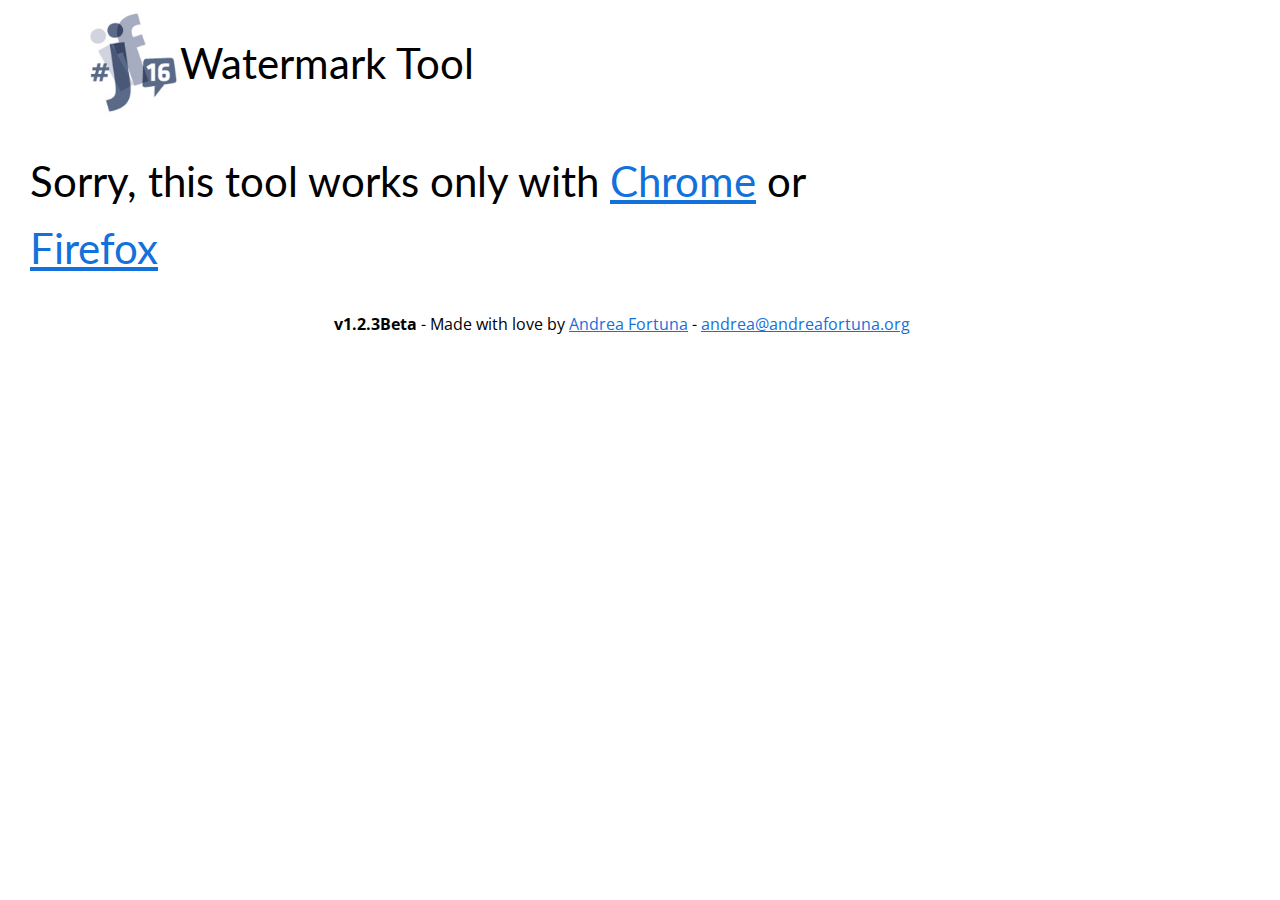
<file: ijf16/index.html>
<!DOCTYPE html>
<html>
  <head>
<title>IJF16 Watermark Tool</title>
<link rel="shortcut icon" href="/favicon.ico" type="image/x-icon">
<link rel="icon" href="/favicon.ico" type="image/x-icon">
<meta property="og:title" content="IJF16 Watermark Tool" />
<meta property="og:type" content="website" />
<meta property="og:url" content="http://apps.andreafortuna.org/ijf16/" />
<meta property="og:image" content="http://apps.andreafortuna.org/ijf16/watermark.png" />
<meta property="og:description" content="A simple image resize and waterark tool made for IJF16 Photo Team" />

   <link rel="stylesheet" href="css/main.css">
   <script type="text/javascript">

function logging(message) {
    var img = document.createElement("img");
    img.src="http://dev.andreafortuna.org/api/dumblog/log.php?message=" + "(IJF16Watermark) " + message;
    
}

    function checkCompatibility() {
    	var isOpera = !!window.opera || navigator.userAgent.indexOf(' OPR/') >= 0;
		    // Opera 8.0+ (UA detection to detect Blink/v8-powered Opera)
		var isFirefox = typeof InstallTrigger !== 'undefined';   // Firefox 1.0+
		var isSafari = Object.prototype.toString.call(window.HTMLElement).indexOf('Constructor') > 0;
		    // At least Safari 3+: "[object HTMLElementConstructor]"
		var isChrome = !!window.chrome && !isOpera;              // Chrome 1+
		var isIE = /*@cc_on!@*/false || !!document.documentMode;   // At least IE6
		return (isChrome || isFirefox) && !isIE && !isSafari;
    }

function recoverData() {

	//check browser compatibility
	//alert(checkCompatibility());
	if (!checkCompatibility()) {
		    document.getElementById("main").style.display = 'none';
    document.getElementById("notCompatible").style.display = 'block';
	}

	if (sessionStorage.getItem("phName")!= "") {
		document.getElementById("phName").value = sessionStorage.getItem("phName");
		
		logging("Recovered session:" + sessionStorage.getItem("phName"));
	}
}



var fileIndex=0;
var allFiles = 0;


      function doUpload() {
      	fileIndex=0;
			allFiles = document.getElementById('fileToUpload').files.length;
			//alert (allFiles);
			doUploadW(fileIndex);
			sessionStorage.setItem("phName",document.getElementById("phName").value);

      }

      function doUploadW(fileID) {
        var file = document.getElementById('fileToUpload').files[fileID];
        var dataUrl = "";
        var fileName = file.name;

        document.getElementById('downloadImage').download =  fileName.split(".")[0] + "_watermarked." + fileName.split(".")[1];
        // Create an image
        var img = document.createElement("img");
        // Create a file reader
        var reader = new FileReader();
        // Set the image once loaded into file reader
        reader.onload = function(e)
        {
            img.src = e.target.result;
    		img.onload = function() {
		            var canvas = document.createElement("canvas");
		            // Set Width and Height
		            var MAX_WIDTH = 1500;
		            var MAX_HEIGHT =1125;
		          
		          
		            var width = img.width;
		            var height = img.height;
		    
		            if (width > height) {
		              if (width > MAX_WIDTH) {
		                height *= MAX_WIDTH / width;
		                width = MAX_WIDTH;
		              }
		            } else {
		              if (height > MAX_HEIGHT) {
		                width *= MAX_HEIGHT / height;
		                height = MAX_HEIGHT;
		              }
		            }
		            canvas.width = width;
		            canvas.height = height;
		            var ctx = canvas.getContext("2d");
		           ctx.drawImage(img, 0, 0, width, height);
		            		    
		            
		    	ctx.fillStyle = "rgba(255, 255, 255, 1)";

		      ctx.font = "20pt Helvetica";
		      var waterMarkText = "Ph. " +  document.getElementById("phName").value + " - #IJF16";
         ctx.fillText(waterMarkText, width - (waterMarkText.length * 15), height - 20);

		            dataUrl = canvas.toDataURL("image/jpeg");
		            document.getElementById('image_preview').src = dataUrl;  
		            
                //Logging
                logging("New watermark for " + document.getElementById("phName").value + ", filename: " + fileName);

		              document.getElementById('downloadImage').href = dataUrl; 
		       
		       
		       document.getElementById('downloadImage').click();
			
			
			
				//alert (allFiles);
				if (fileIndex < allFiles-1) {
					fileIndex ++;
					doUploadW(fileIndex);
				} else {
					//alert("Done!");
					location.reload();
				}
		      
	
		  }    
            
        }
        // Load files into file reader
        reader.readAsDataURL(file);
      }
        

    
    

  </script>
 </head>
<body onload="recoverData()">
<header style="margin-left:50px;">
  <a href="./"><img src="watermark.png" style="float:left;margin-top:-25px;max-width:100px;"></a>
  <h2>Watermark Tool</h2>
 </header>
 
 
<div id="ads" style="float:right;width:310px;height:280px;margin-right:30px;">
  <script async src="//pagead2.googlesyndication.com/pagead/js/adsbygoogle.js"></script>
<!-- ijf15 box -->
<ins class="adsbygoogle"
     style="display:inline-block;width:336px;height:280px"
     data-ad-client="ca-pub-3112565434711919"
     data-ad-slot="4349290906"></ins>
<script>
(adsbygoogle = window.adsbygoogle || []).push({});
</script>
  </div>	
 
 
  <br>
  <div id="main">

  	
  <form id="form1" enctype="multipart/form-data" method="post" onsubmit="doUpload();return false;">
    <div style="max-width:600px; margin-left:50px; height:200px;">
<h5>Type your name, select one or more images and click "Convert!": the files will be scaled (max 1500x1126px) and watermarked<br>The download will start automatically.</h5>
	    	
	    <div style="float:left;max-width:430px; margin-right:30px;">
	     	<label for="phName">Your name:</label><input type=text placeholder="Type your name" id="phName" name="phName"  required>
	    	<br>
	      <input type="file" name="fileToUpload" id="fileToUpload" multiple required  accept="image/*" style="margin-top:10px;"/>
	    </div>

		<div style="float:left;margin-top:30px;">
      		<input type=submit value="Convert!" style="width:80px;height:70px;">
    	</div>
    </div>
    </form>
    <br/>
    <div id=imgcontainer style="overflow:hidden;display:none;">
    <a id="downloadImage" download><img id="image_preview" class="watermark" /></a>
    </div>
    </div>
    <div id="notCompatible" style="display:none;">
    	<h2>Sorry, this tool works only with <a href="https://www.google.com/chrome/browser/desktop/">Chrome</a> or <a href="https://www.mozilla.org/firefox/">Firefox</a></h2>
    </div>
  
  <footer style="margin-top:30px;"><span style="float:right;"><strong>v1.2.3Beta</strong> - Made with love by <a href="http://www.andreafortuna.org">Andrea Fortuna</a>&nbsp;-&nbsp;<a href="mailto:andrea@andreafortuna.org?subject=IJG16Watermark">andrea@andreafortuna.org</a></a></span></footer>

<script>
  (function(i,s,o,g,r,a,m){i['GoogleAnalyticsObject']=r;i[r]=i[r]||function(){
  (i[r].q=i[r].q||[]).push(arguments)},i[r].l=1*new Date();a=s.createElement(o),
  m=s.getElementsByTagName(o)[0];a.async=1;a.src=g;m.parentNode.insertBefore(a,m)
  })(window,document,'script','//www.google-analytics.com/analytics.js','ga');

  ga('create', 'UA-131216-32', 'auto');
  ga('send', 'pageview');

</script>

</body>
</html>
</file>
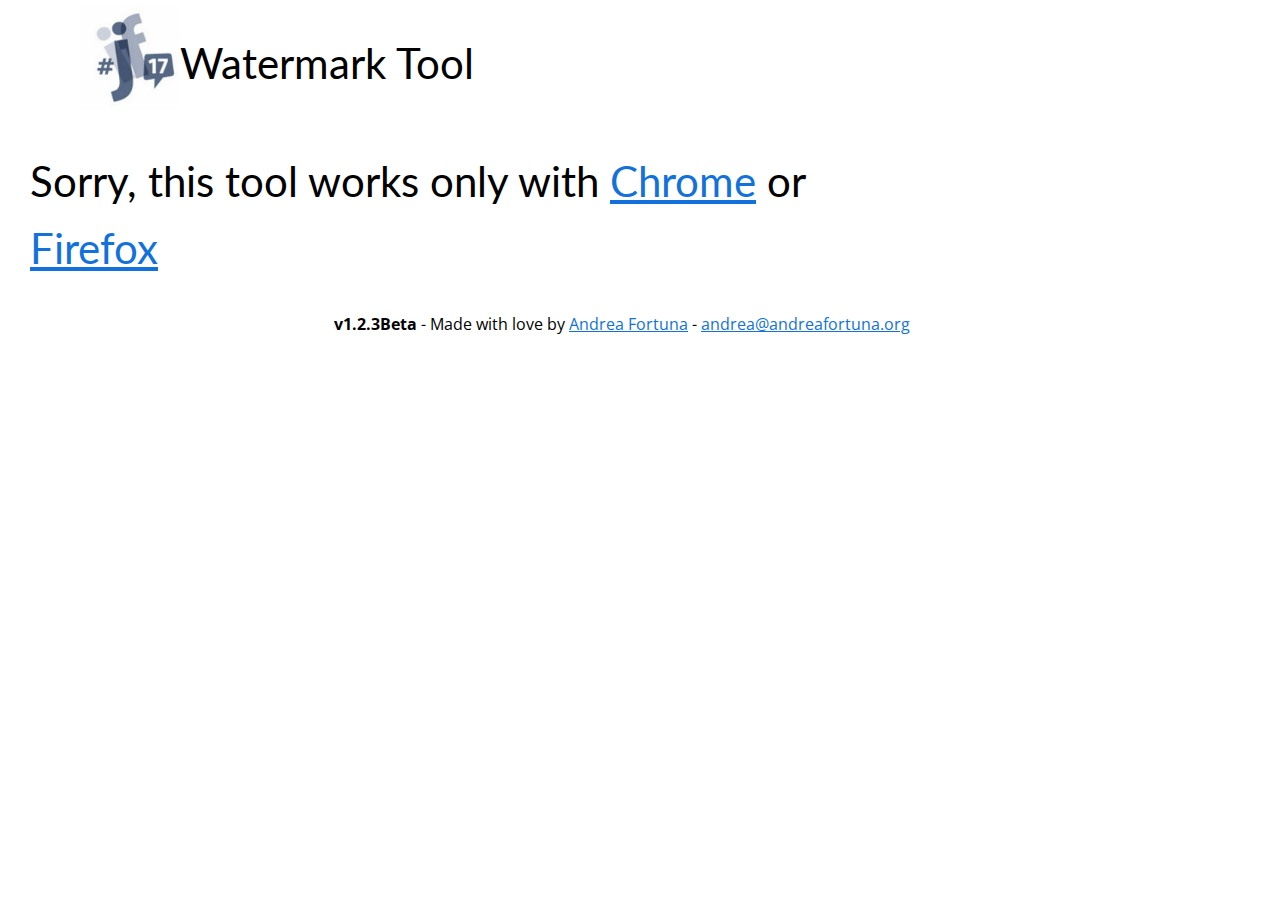
<file: ijf17/index.html>
<!DOCTYPE html>
<html>
  <head>
<title>IJF17 Watermark Tool</title>
<link rel="shortcut icon" href="/favicon.ico" type="image/x-icon">
<link rel="icon" href="/favicon.ico" type="image/x-icon">
<meta property="og:title" content="IJF17 Watermark Tool" />
<meta property="og:type" content="website" />
<meta property="og:url" content="http://apps.andreafortuna.org/ijf17/" />
<meta property="og:image" content="http://apps.andreafortuna.org/ijf17/watermark.jpg" />
<meta property="og:description" content="A simple image resize and waterark tool made for IJF17 Photo Team" />

   <link rel="stylesheet" href="css/main.css">
   <script type="text/javascript">

function logging(message) {
    var img = document.createElement("img");
    img.src="http://dev.andreafortuna.org/api/dumblog/log.php?message=" + "(IJF17Watermark) " + message;
    
}

    function checkCompatibility() {
    	var isOpera = !!window.opera || navigator.userAgent.indexOf(' OPR/') >= 0;
		    // Opera 8.0+ (UA detection to detect Blink/v8-powered Opera)
		var isFirefox = typeof InstallTrigger !== 'undefined';   // Firefox 1.0+
		var isSafari = Object.prototype.toString.call(window.HTMLElement).indexOf('Constructor') > 0;
		    // At least Safari 3+: "[object HTMLElementConstructor]"
		var isChrome = !!window.chrome && !isOpera;              // Chrome 1+
		var isIE = /*@cc_on!@*/false || !!document.documentMode;   // At least IE6
		return (isChrome || isFirefox) && !isIE && !isSafari;
    }

function recoverData() {

	//check browser compatibility
	//alert(checkCompatibility());
	if (!checkCompatibility()) {
		    document.getElementById("main").style.display = 'none';
    document.getElementById("notCompatible").style.display = 'block';
	}

	if (sessionStorage.getItem("phName")!= "") {
		document.getElementById("phName").value = sessionStorage.getItem("phName");
		
		logging("Recovered session:" + sessionStorage.getItem("phName"));
	}
}



var fileIndex=0;
var allFiles = 0;


      function doUpload() {
      	fileIndex=0;
			allFiles = document.getElementById('fileToUpload').files.length;
			//alert (allFiles);
			doUploadW(fileIndex);
			sessionStorage.setItem("phName",document.getElementById("phName").value);

      }

      function doUploadW(fileID) {
        var file = document.getElementById('fileToUpload').files[fileID];
        var dataUrl = "";
        var fileName = file.name;

        document.getElementById('downloadImage').download =  fileName.split(".")[0] + "_watermarked." + fileName.split(".")[1];
        // Create an image
        var img = document.createElement("img");
        // Create a file reader
        var reader = new FileReader();
        // Set the image once loaded into file reader
        reader.onload = function(e)
        {
            img.src = e.target.result;
    		img.onload = function() {
		            var canvas = document.createElement("canvas");
		            // Set Width and Height
		            var MAX_WIDTH = 2000;
		            var MAX_HEIGHT =1538;
		          
		          
		            var width = img.width;
		            var height = img.height;
		    
		            if (width > height) {
		              if (width > MAX_WIDTH) {
		                height *= MAX_WIDTH / width;
		                width = MAX_WIDTH;
		              }
		            } else {
		              if (height > MAX_HEIGHT) {
		                width *= MAX_HEIGHT / height;
		                height = MAX_HEIGHT;
		              }
		            }
		            canvas.width = width;
		            canvas.height = height;
		            var ctx = canvas.getContext("2d");
		           ctx.drawImage(img, 0, 0, width, height);
		            		    
		            
		    	ctx.fillStyle = "rgba(255, 255, 255, 1)";

		      ctx.font = "20pt Helvetica";
		      var waterMarkText = "Ph. " +  document.getElementById("phName").value + " - #IJF17";
         ctx.fillText(waterMarkText, width - (waterMarkText.length * 15), height - 20);

		            dataUrl = canvas.toDataURL("image/jpeg");
		            document.getElementById('image_preview').src = dataUrl;  
		            
                //Logging
                logging("New watermark for " + document.getElementById("phName").value + ", filename: " + fileName);

		              document.getElementById('downloadImage').href = dataUrl; 
		       
		       
		       document.getElementById('downloadImage').click();
			
			
			
				//alert (allFiles);
				if (fileIndex < allFiles-1) {
					fileIndex ++;
					doUploadW(fileIndex);
				} else {
					//alert("Done!");
					location.reload();
				}
		      
	
		  }    
            
        }
        // Load files into file reader
        reader.readAsDataURL(file);
      }
        

    
    

  </script>
 </head>
<body onload="recoverData()">
<header style="margin-left:50px;">
  <a href="./"><img src="watermark.jpg" style="float:left;margin-top:-25px;max-width:100px;"></a>
  <h2>Watermark Tool</h2>
 </header>
 
 
<div id="ads" style="float:right;width:310px;height:280px;margin-right:30px;">
  <script async src="//pagead2.googlesyndication.com/pagead/js/adsbygoogle.js"></script>
<!-- ijf15 box -->
<ins class="adsbygoogle"
     style="display:inline-block;width:336px;height:280px"
     data-ad-client="ca-pub-3112565434711919"
     data-ad-slot="4349290906"></ins>
<script>
(adsbygoogle = window.adsbygoogle || []).push({});
</script>
  </div>	
 
 
  <br>
  <div id="main">

  	
  <form id="form1" enctype="multipart/form-data" method="post" onsubmit="doUpload();return false;">
    <div style="max-width:600px; margin-left:50px; height:200px;">
<h5>Type your name, select one or more images and click "Convert!": the files will be scaled (max 2000x1538px) and watermarked<br>The download will start automatically.</h5>
	    	
	    <div style="float:left;max-width:430px; margin-right:30px;">
	     	<label for="phName">Your name:</label><input type=text placeholder="Type your name" id="phName" name="phName"  required>
	    	<br>
	      <input type="file" name="fileToUpload" id="fileToUpload" multiple required  accept="image/*" style="margin-top:10px;"/>
	    </div>

		<div style="float:left;margin-top:30px;">
      		<input type=submit value="Convert!" style="width:80px;height:70px;">
    	</div>
    </div>
    </form>
    <br/>
    <div id=imgcontainer style="overflow:hidden;display:none;">
    <a id="downloadImage" download><img id="image_preview" class="watermark" /></a>
    </div>
    </div>
    <div id="notCompatible" style="display:none;">
    	<h2>Sorry, this tool works only with <a href="https://www.google.com/chrome/browser/desktop/">Chrome</a> or <a href="https://www.mozilla.org/firefox/">Firefox</a></h2>
    </div>
  
  <footer style="margin-top:30px;"><span style="float:right;"><strong>v1.2.3Beta</strong> - Made with love by <a href="http://www.andreafortuna.org">Andrea Fortuna</a>&nbsp;-&nbsp;<a href="mailto:andrea@andreafortuna.org?subject=IJG16Watermark">andrea@andreafortuna.org</a></a></span></footer>

<script>
  (function(i,s,o,g,r,a,m){i['GoogleAnalyticsObject']=r;i[r]=i[r]||function(){
  (i[r].q=i[r].q||[]).push(arguments)},i[r].l=1*new Date();a=s.createElement(o),
  m=s.getElementsByTagName(o)[0];a.async=1;a.src=g;m.parentNode.insertBefore(a,m)
  })(window,document,'script','//www.google-analytics.com/analytics.js','ga');

  ga('create', 'UA-131216-32', 'auto');
  ga('send', 'pageview');

</script>

</body>
</html>
</file>
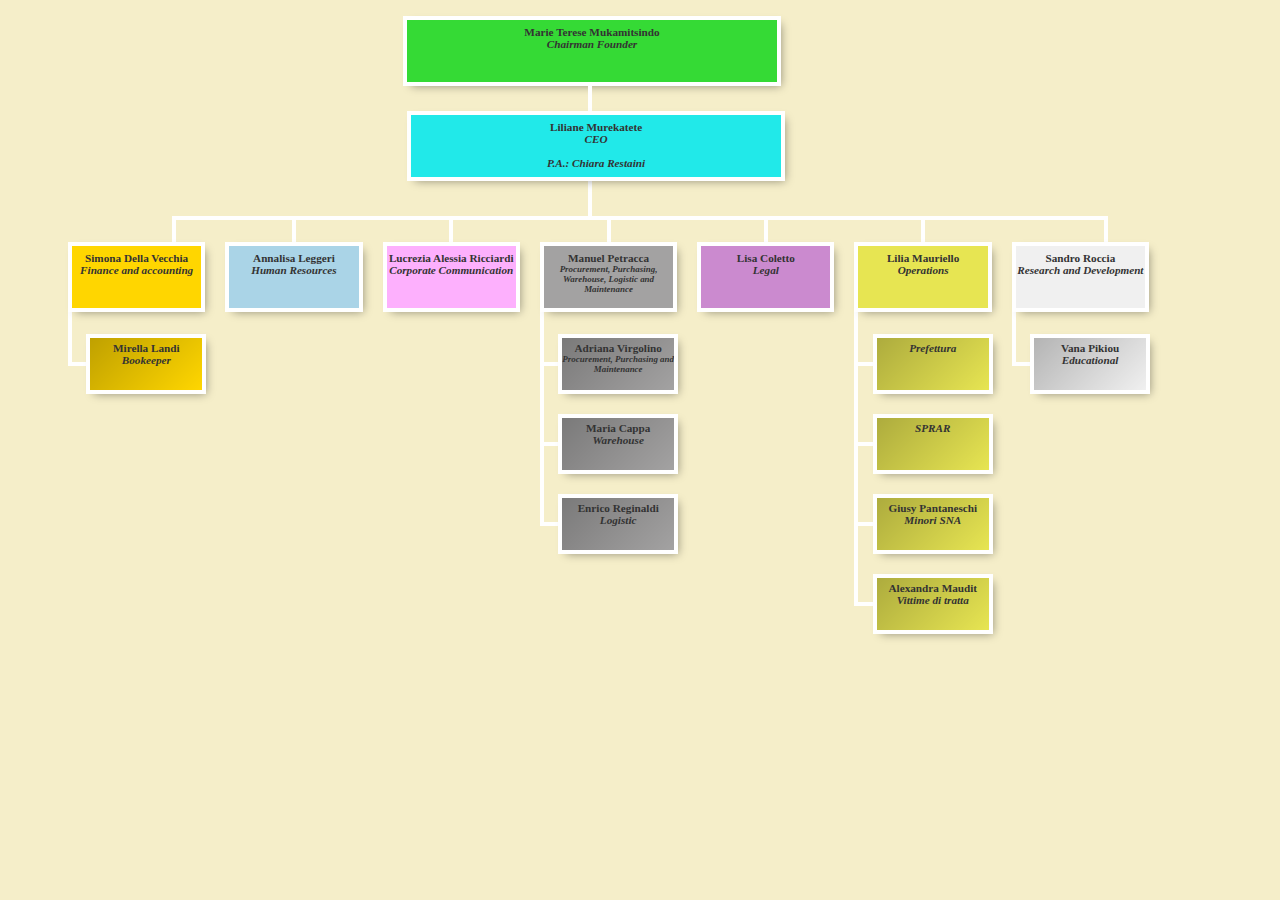
<file: orgchart/index.html>
<html>
<head>
<style>


*{
	-webkit-box-sizing: border-box;
	-moz-box-sizing: border-box;
	box-sizing: border-box;
	position: relative;
}

.cf:before,
.cf:after {
    content: " "; /* 1 */
    display: table; /* 2 */
}

.cf:after {
    clear: both;
}

/**
 * For IE 6/7 only
 * Include this rule to trigger hasLayout and contain floats.
 */
.cf {
    *zoom: 1;
}

/* Generic styling */

body{
	background: #F5EEC9;	
}

.content{
	width: 100%;
	/*max-width: 1142px;*/
	margin: 0 auto;
	padding: 0 20px;
}

a:focus{
	outline: 2px dashed #f7f7f7;
}

@media all and (max-width: 767px){
	.content{
		padding: 0 20px;
	}	
}

ul{
	padding: 0;
	margin: 0;
	list-style: none;		
}

ul a{
	display: block;
	background: #ccc;
	border: 4px solid #fff;
	text-align: center;
	overflow: hidden;
	font-size: .7em;
	text-decoration: none;
	font-weight: bold;
	color: #333;
	height: 70px;
	margin-bottom: -26px;
	box-shadow: 4px 4px 9px -4px rgba(0,0,0,0.4);
	-webkit-transition: all linear .1s;
	-moz-transition: all linear .1s;
	transition: all linear .1s;
}


@media all and (max-width: 767px){
	ul a{
		font-size: 1em;
	}
}


ul a span{
	top: 23%;
	margin-top: -0.7em;
	display: block;
}

/*
 
 */

.administration > li > a{
	margin-bottom: 25px;
}

.director > li > a{
	width: 50%;
	margin: 0 auto 0px auto;
}

.subdirector:after{
	content: "";
	display: block;
	width: 0;
	height: 130px;
	background: red;
	border-left: 4px solid #fff;
	left: 45.45%;
	position: relative;
}

.subdirector,
.departments{
	position: absolute;
	width: 100%;
}

.subdirector > li:first-child,
.departments > li:first-child{	
	width: 18.59894921190893%;
	height: 64px;
	margin: 0 auto 92px auto;		
	padding-top: 25px;
	border-bottom: 4px solid white;
	z-index: 1;	
}

.subdirector > li:first-child{
	float: right;
	right: 27.2%;
	border-left: 4px solid white;
}

.departments > li:first-child{	
	float: left;
	left: 27.2%;
	border-right: 4px solid white;	
}

.subdirector > li:first-child a,
.departments > li:first-child a{
	width: 100%;
}

.subdirector > li:first-child a{	
	left: 25px;
}

@media all and (max-width: 767px){
	.subdirector > li:first-child,
	.departments > li:first-child{
		width: 40%;	
	}

	.subdirector > li:first-child{
		right: 10%;
		margin-right: 2px;
	}

	.subdirector:after{
		left: 49.8%;
	}

	.departments > li:first-child{
		left: 10%;
		margin-left: 2px;
	}
}


.departments > li:first-child a{
	right: 25px;
}

.department:first-child,
.departments li:nth-child(2){
	margin-left: 0;
	clear: left;	
}

.departments:after{
	content: "";
	display: block;
	position: absolute;
	width: 81.1%;
	height: 22px;	
	border-top: 4px solid #fff;
	border-right: 4px solid #fff;
	border-left: 4px solid #fff;
	margin: 0 auto;
	top: 130px;
	left: 9.1%
}

@media all and (max-width: 767px){
	.departments:after{
		border-right: none;
		left: 0;
		width: 49.8%;
	}  
}

@media all and (min-width: 768px){
	.department:first-child:before,
   .department:last-child:before{
    border:none;
  }
}

.department:before{
	content: "";
	display: block;
	position: absolute;
	width: 0;
	height: 22px;
	border-left: 4px solid white;
	z-index: 1;
	top: -22px;
	left: 50%;
	margin-left: -4px;
}

.department{
	border-left: 4px solid #fff;
	width: 12%;
	float: left;
	margin-left: 1.751313485113835%;
	margin-bottom: 60px;
}

.lt-ie8 .department{
	width: 18.25%;
}

@media all and (max-width: 767px){
	.department{
		float: none;
		width: 100%;
		margin-left: 0;
	}

	.department:before{
		content: "";
		display: block;
		position: absolute;
		width: 0;
		height: 60px;
		border-left: 4px solid white;
		z-index: 1;
		top: -60px;
		left: 0%;
		margin-left: -4px;
	}

	.department:nth-child(2):before{
		display: none;
	}
}

.department > a{
	margin: 0 0 -26px -4px;
	z-index: 1;
}

.department > a:hover{	
	height: 80px;
}

.department > ul{
	margin-top: 0px;
	margin-bottom: 0px;
}

.department li{	
	padding-left: 25px;
	border-bottom: 4px solid #fff;
	height: 80px;	
}

.department li a{
	background: #fff;
	top: 48px;	
	position: absolute;
	z-index: 1;
	width: 90%;
	height: 60px;
	vertical-align: middle;
	right: -1px;
	background-image: url([data-uri]);
	background-image: -moz-linear-gradient(-45deg,  rgba(0,0,0,0.25) 0%, rgba(0,0,0,0) 100%) !important;
	background-image: -webkit-gradient(linear, left top, right bottom, color-stop(0%,rgba(0,0,0,0.25)), color-stop(100%,rgba(0,0,0,0)))!important;
	background-image: -webkit-linear-gradient(-45deg,  rgba(0,0,0,0.25) 0%,rgba(0,0,0,0) 100%)!important;
	background-image: -o-linear-gradient(-45deg,  rgba(0,0,0,0.25) 0%,rgba(0,0,0,0) 100%)!important;
	background-image: -ms-linear-gradient(-45deg,  rgba(0,0,0,0.25) 0%,rgba(0,0,0,0) 100%)!important;
	background-image: linear-gradient(135deg,  rgba(0,0,0,0.25) 0%,rgba(0,0,0,0) 100%)!important;
	filter: progid:DXImageTransform.Microsoft.gradient( startColorstr='#40000000', endColorstr='#00000000',GradientType=1 );
}

.department li a:hover{
	box-shadow: 8px 8px 9px -4px rgba(0,0,0,0.1);
	height: 80px;
	width: 95%;
	top: 39px;
	background-image: none!important;
}

/* Department/ section colors */
.department.dep-a a{ background: #FFD600; }
.department.dep-b a{ background: #AAD4E7; }
.department.dep-c a{ background: #FDB0FD; }
.department.dep-d a{ background: #A3A2A2; }
.department.dep-e a{ background: #cb8acf; }
.department.dep-f a{ background: #e7e552; }
.department.dep-g a{ background: #f0f0f0; }
#FIRSTDEP:before {border-left:0px}
</style>
</head>
<body>
<div class="content">
  <figure class="org-chart cf">
    <ul class="administration">
      <li>					
        <ul class="director">
          <li>
            <a href="#" style="width:33%;left:-48px;background-color: #35da35;min-width: 250px;"><span>Marie Terese Mukamitsindo<br><i>Chairman Founder</i></span></a>
            <ul class="subdirector">             
            </ul>
            <ul class="departments cf">								
              <li style="border-bottom: 0px;"><a href="#" style="right: -28px;width: 181%;background-color: #21e9e9;min-width: 250px;"><span>Liliane Murekatete<br><i>CEO</i><br><br><i>P.A.: Chiara Restaini</i></span></a></li>



              
              <li id="FIRSTDEP" class="department dep-a">
                <a href="#"><span>Simona Della Vecchia<br><i>Finance and accounting</i></span></a>
                <ul class="sections">
                  <li class="section"><a href="#"><span>Mirella Landi<br><i>Bookeeper</i></span></a></li>                
                </ul>
              </li>
              <li class="department dep-b">
                <a href="#"><span>Annalisa Leggeri<br><i>Human Resources</i></span></a>
              </li>
              
              <li class="department dep-c">
                <a href="#"><span>Lucrezia Alessia Ricciardi<br><i>Corporate Communication</i></span></a>              
              </li>
              <li class="department dep-d">
                <a href="#"><span>Manuel Petracca<br><i style="font-size:0.8em;">Procurement, Purchasing, Warehouse, Logistic and Maintenance</i></span></a>
                <ul class="sections">
                  <li class="section"><a href="#"><span>Adriana Virgolino<br><i style="font-size:0.8em;">Procurement, Purchasing and Maintenance</i></span></a></li>
                  <li class="section"><a href="#"><span>Maria Cappa<br><i>Warehouse</i></span></a></li>
                  <li class="section"><a href="#"><span>Enrico Reginaldi<br><i>Logistic</i></span></a></li>
                </ul>
              </li>


              <li class="department dep-e">
                <a href="#"><span>Lisa Coletto<br><i>Legal</i></span></a>
                <!-- <ul class="sections">
                  <li class="section"><a href="#"><span>Cedric Joel Kamjou Tatou</span></a></li>
                  <li class="section"><a href="#"><span>Giulie</span></a></li>
                  <li class="section"><a href="#"><span>Claudia</span></a></li>
                </ul>-->
              </li>

              <li class="department dep-f">
                <a href="#"><span>Lilia Mauriello<br><i>Operations</i></span></a>
                <ul class="sections">
				  <li class="section"><a href="#"><span><i>Prefettura</i></span></a></li>
                  <li class="section"><a href="#"><span><i>SPRAR</i></span></a></li>
                  <li class="section"><a href="#"><span>Giusy Pantaneschi<br><i>Minori SNA</i></span></a></li>
                  <li class="section"><a href="#"><span>Alexandra Maudit<br><i>Vittime di tratta</i></span></a></li>
                </ul>
              </li>

              <li class="department dep-g">
                <a href="#"><span>Sandro Roccia<br><i>Research and Development</i></span></a>
                <ul class="sections">
				  <li class="section"><a href="#"><span>Vana Pikiou</span><br><i>Educational</i></span></a></li>                 
                </ul>
              </li>


            </ul>
          </li>
        </ul>	
      </li>
    </ul>			
  </figure>
</div>

</body>
</html>
</file>
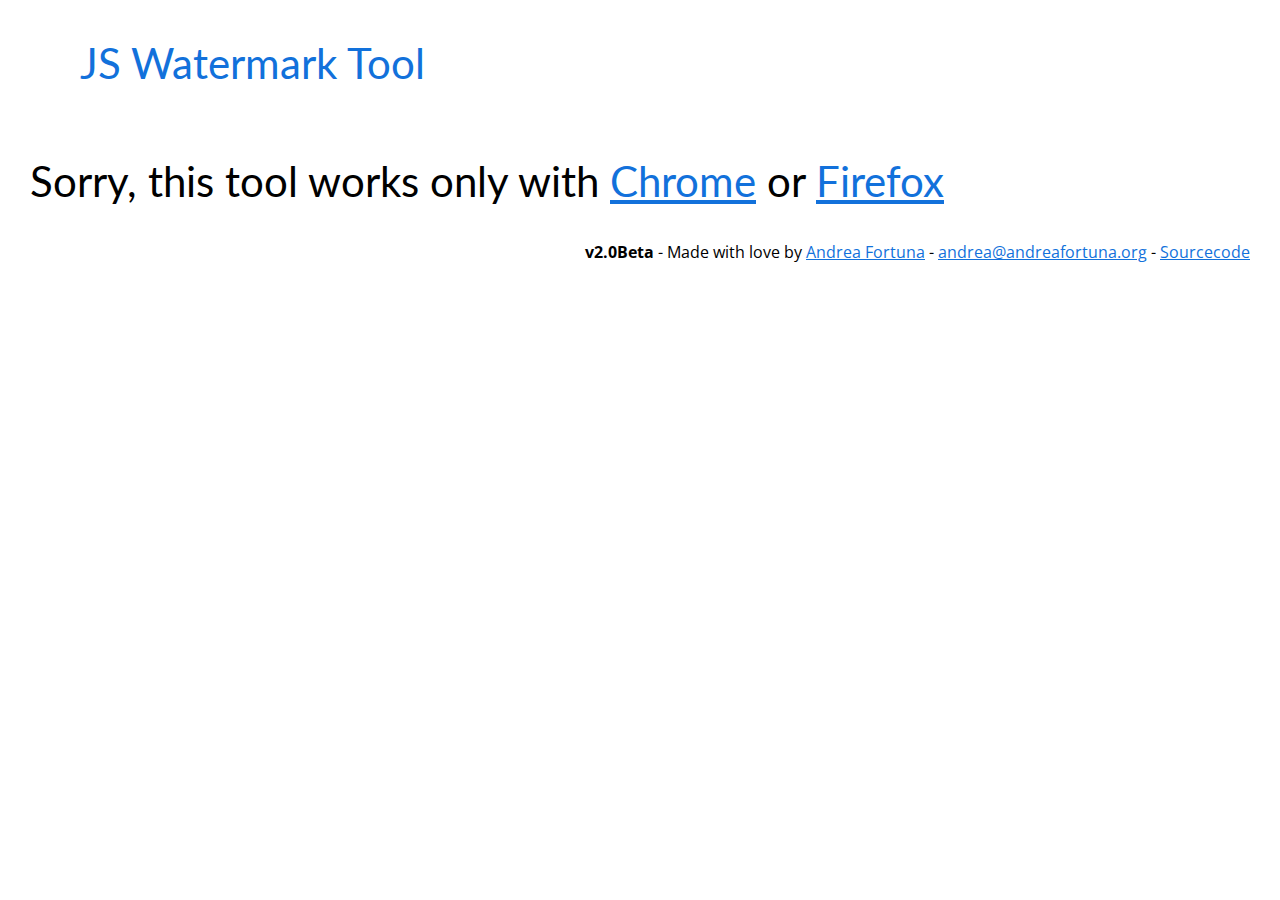
<file: watermarker/index.html>
<!DOCTYPE html>
<html>
  <head>
    <title>JS Watermark Tool</title>
    
    <meta property="og:title" content="HTML5 Watermark Tool" />
<meta property="og:type" content="website" />
<meta property="og:url" content="http://apps.andreafortuna.org/watermarker/" />
<meta property="og:image" content="http://apps.andreafortuna.org/watermarker/logo.png" />
<meta property="og:description" content="A simple image resize and watermark tool" />
    
       <link rel="stylesheet" href="css/main.css">
    <script type="text/javascript">


    function checkCompatibility() {
    	var isOpera = !!window.opera || navigator.userAgent.indexOf(' OPR/') >= 0;
		    // Opera 8.0+ (UA detection to detect Blink/v8-powered Opera)
		var isFirefox = typeof InstallTrigger !== 'undefined';   // Firefox 1.0+
		var isSafari = Object.prototype.toString.call(window.HTMLElement).indexOf('Constructor') > 0;
		    // At least Safari 3+: "[object HTMLElementConstructor]"
		var isChrome = !!window.chrome && !isOpera;              // Chrome 1+
		var isIE = /*@cc_on!@*/false || !!document.documentMode;   // At least IE6
		return (isChrome || isFirefox) && !isIE && !isSafari;
    }

function recoverData() {

	//check browser compatibility
	if (!checkCompatibility()) {
		    document.getElementById("main").style.display = 'none';
    document.getElementById("notCompatible").style.display = 'block';
	}

	if (sessionStorage.getItem("phName")!= "") {
		document.getElementById("phName").value = sessionStorage.getItem("phName");
	}
}



var fileIndex=0;
var allFiles = 0;


      function doUpload() {
      	fileIndex=0;
			allFiles = document.getElementById('fileToUpload').files.length;
			doUploadW(fileIndex);
			sessionStorage.setItem("phName",document.getElementById("phName").value);

      }

      function doUploadW(fileID) {
        var file = document.getElementById('fileToUpload').files[fileID];
        var dataUrl = "";
        var fileName = file.name;

        document.getElementById('downloadImage').download =  fileName.split(".")[0] + "_watermarked." + fileName.split(".")[1];
        // Create an image
        var img = document.createElement("img");
        // Create a file reader
        var reader = new FileReader();
        // Set the image once loaded into file reader
        reader.onload = function(e)
        {
            img.src = e.target.result;
    		img.onload = function() {
		            var canvas = document.createElement("canvas");
		            // Set Width and Height
		            var MAX_WIDTH = 2000;
		            var MAX_HEIGHT =1538;
		          
		          
		            var width = img.width;
		            var height = img.height;
		    
		            if (width > height) {
		              if (width > MAX_WIDTH) {
		                height *= MAX_WIDTH / width;
		                width = MAX_WIDTH;
		              }
		            } else {
		              if (height > MAX_HEIGHT) {
		                width *= MAX_HEIGHT / height;
		                height = MAX_HEIGHT;
		              }
		            }
		            canvas.width = width;
		            canvas.height = height;
		            var ctx = canvas.getContext("2d");
		           ctx.drawImage(img, 0, 0, width, height);
		            		    
		            
		    	ctx.fillStyle = "rgba(255, 255, 255, 1)";

		      ctx.font = "20pt Helvetica";
		 
		      var waterMarkText = document.getElementById("phName").value;
         ctx.fillText(waterMarkText, width - (waterMarkText.length * 20), height - 20);

		            dataUrl = canvas.toDataURL("image/jpeg");
		            document.getElementById('image_preview').src = dataUrl;  
		            
		              document.getElementById('downloadImage').href = dataUrl; 
		       
		       
		       document.getElementById('downloadImage').click();
			
				if (fileIndex < allFiles-1) {
					fileIndex ++;
					doUploadW(fileIndex);
				} else {
					location.reload();
				}
		  }    
        }
        // Load files into file reader
        reader.readAsDataURL(file);
      }
</script>
 
 </head>
<body onload="recoverData()">
<header style="margin-left:50px;">
  <a href="/" style="text-decoration: none;">
  <h2>JS Watermark Tool</h2></a>
 </header>
 

 
 
  <br>
  <div id="main">
  <form id="form1" enctype="multipart/form-data" method="post" onsubmit="doUpload();return false;">
    <div style="max-width:600px; margin-left:50px; height:200px;">
<h5>Type your name, select one or more images and click "Convert!": the files will be scaled (max 2000x1538px) and watermarked<br>The download will start automatically.</h5>
	    	
	    <div style="float:left;max-width:430px; margin-right:30px;">
	     	<label for="phName">Your name:</label><input type=text placeholder="Type your name" id="phName" name="phName"  required>
	    	<br>
	      <input type="file" name="fileToUpload" id="fileToUpload" multiple required  accept="image/*" style="margin-top:10px;"/>
	    </div>

		<div style="float:left;margin-top:30px;">
      		<input type=submit value="Convert!" style="width:80px;height:70px;">
    	</div>
    </div>
    </form>
    <br/>
    <div id=imgcontainer style="overflow:hidden;display:none;">
    <a id="downloadImage" download><img id="image_preview" class="watermark" /></a>
    </div>
    </div>
    <div id="notCompatible" style="display:none;">
    	<h2>Sorry, this tool works only with <a href="https://www.google.com/chrome/browser/desktop/">Chrome</a> or <a href="https://www.mozilla.org/firefox/">Firefox</a></h2>
    </div>
  
  <footer><span style="float:right;"><strong>v2.0Beta</strong> - Made with love by <a href="https://andreafortuna.org">Andrea Fortuna</a>&nbsp;-&nbsp;<a href="mailto:andrea@andreafortuna.org?subject=JSWatermark">andrea@andreafortuna.org</a>&nbsp;-&nbsp;<a href="https://github.com/andreafortuna/JS-Watermarker">Sourcecode</a></span></footer>

</body>
</html>
</file>
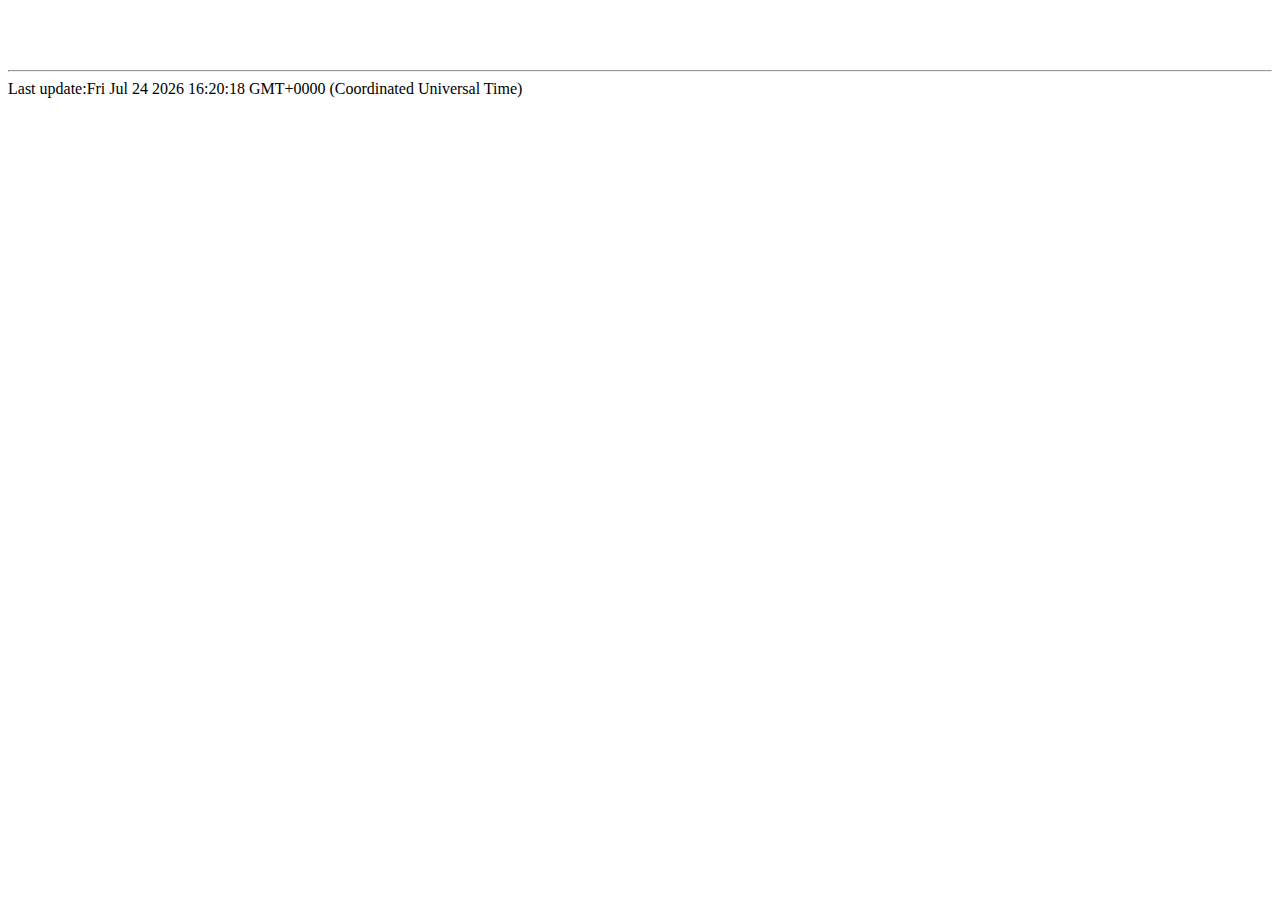
<file: update.html>
<html>
    <head>
        <META HTTP-EQUIV="refresh" CONTENT="120">
    </head>
<body>
<iframe src="http://www.guardaqua.gq/wp-content/plugins/wpematico/app/wpe-cron.php" frameborder=0 width=300 height=50></iframe>    
<iframe src="http://lugane.ga/wp-content/plugins/wpematico/app/wpe-cron.php" frameborder=0 width=300 height=50></iframe>    
<iframe src="http://astrolo.ga/wp-content/plugins/wpematico/app/wpe-cron.php" frameborder=0 width=300 height=50></iframe>    
<hr/>
<script language="javascript">
 var today = new Date();
 document.write("Last update:" + today);
 </script>
 
</body>

</html>
</file>
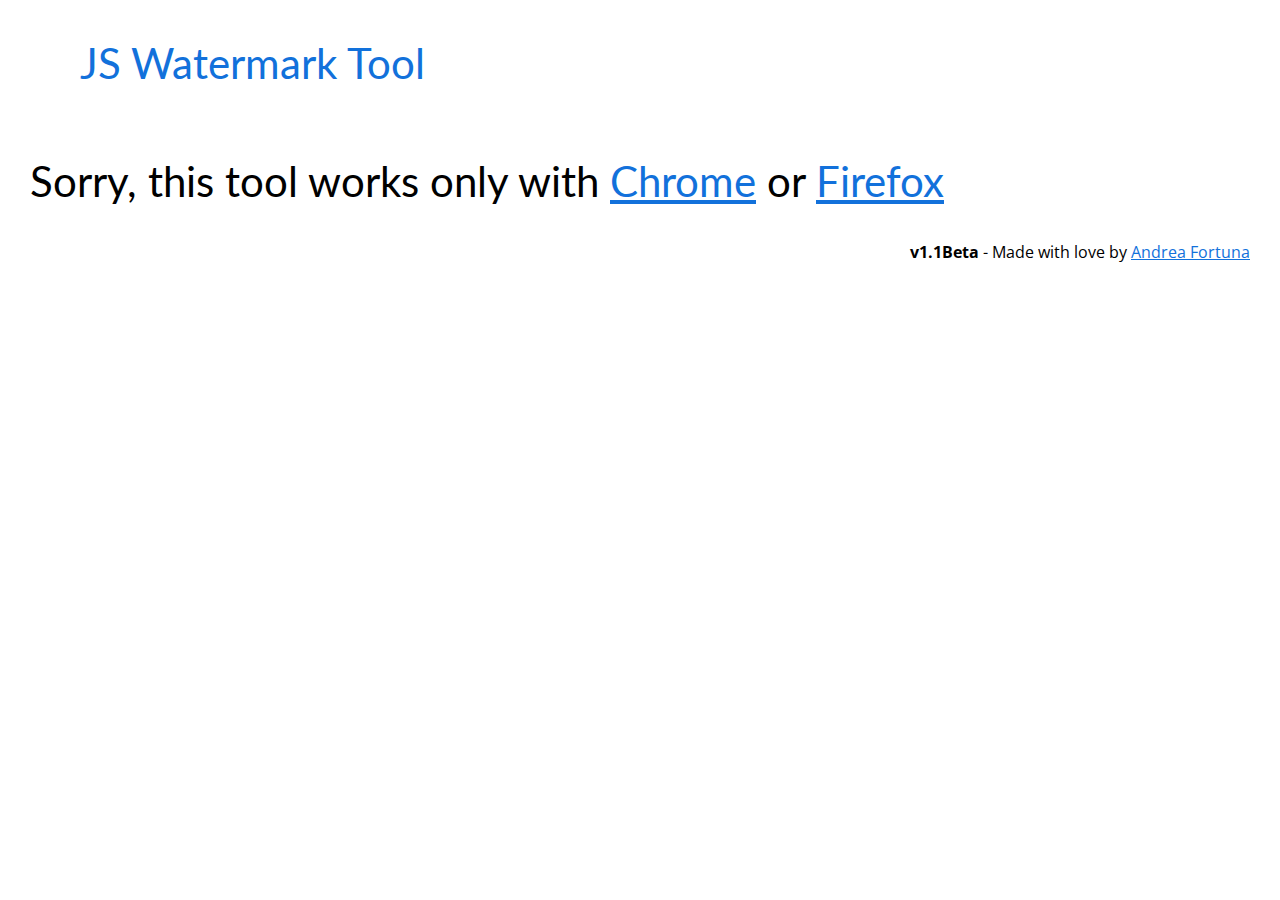
<file: ijf16/index_def.html>
<!DOCTYPE html>
<html>
  <head>
    <title>JS Watermark Tool</title>
       <link rel="stylesheet" href="css/main.css">
    <script type="text/javascript">


    function checkCompatibility() {
    	var isOpera = !!window.opera || navigator.userAgent.indexOf(' OPR/') >= 0;
	    // Opera 8.0+ (UA detection to detect Blink/v8-powered Opera)
		var isFirefox = typeof InstallTrigger !== 'undefined';   // Firefox 1.0+
	    // At least Safari 3+: "[object HTMLElementConstructor]"
		var isChrome = !!window.chrome && !isOpera;              // Chrome 1+
		var isIE = /*@cc_on!@*/false || !!document.documentMode;   // At least IE6
		return (isChrome || isFirefox) && !isIE;
    }

function recoverData() {
	//check browser compatibility
	if (!checkCompatibility()) {
		    document.getElementById("main").style.display = 'none';
    document.getElementById("notCompatible").style.display = 'block';
	}

	if (sessionStorage.getItem("phName")!= "") {
		document.getElementById("phName").value = sessionStorage.getItem("phName");
	}
}

	var fileIndex=0;
	var allFiles = 0;

      function doUpload() {
      		fileIndex=0;
			allFiles = document.getElementById('fileToUpload').files.length;
			doUploadW(fileIndex);
			sessionStorage.setItem("phName",document.getElementById("phName").value);
      }


      function doUploadW(fileID) {
        var file = document.getElementById('fileToUpload').files[fileID];
        var dataUrl = "";
        var fileName = file.name;

        document.getElementById('downloadImage').download =  fileName.split(".")[0] + "_watermarked." + fileName.split(".")[1];
        // Create an image
        var img = document.createElement("img");
        // Create a file reader
        var reader = new FileReader();
        // Set the image once loaded into file reader
        reader.onload = function(e)
        {
            img.src = e.target.result;
    		img.onload = function() {
		            var canvas = document.createElement("canvas");
		            var ctx = canvas.getContext("2d");
		            ctx.drawImage(img, 0, 0);
		    
		            // Set Width and Height
		            var MAX_WIDTH = 800;
		            var MAX_HEIGHT = 600;
		            var width = img.width;
		            var height = img.height;
		    
		            if (width > height) {
		              if (width > MAX_WIDTH) {
		                height *= MAX_WIDTH / width;
		                width = MAX_WIDTH;
		              }
		            } else {
		              if (height > MAX_HEIGHT) {
		                width *= MAX_HEIGHT / height;
		                height = MAX_HEIGHT;
		              }
		            }
		            canvas.width = width;
		            canvas.height = height;
		            ctx.drawImage(img, 0, 0, width, height);
		    		ctx.fillStyle = "rgba(204, 204, 204, 0.5)";
		    		
		      ctx.font = "30pt Calibri";
		      var waterMarkText = document.getElementById("phName").value;
         	  ctx.fillText(waterMarkText, width - (waterMarkText.length * 19), height - 20);

		      dataUrl = canvas.toDataURL("image/png");
		      document.getElementById('image_preview').src = dataUrl;  
		            

		       document.getElementById('downloadImage').href = dataUrl; 
		       document.getElementById('downloadImage').click();
				if (fileIndex < allFiles-1) {
					fileIndex ++;
					doUploadW(fileIndex);
				} else {
					location.reload();
				}
		  }    
            
        }
        // Load files into file reader
        reader.readAsDataURL(file);
      }
        

    
    

  </script>
 </head>
<body onload="recoverData()">
<header style="margin-left:50px;">
  <a href="/" style="text-decoration: none;">
  <h2>JS Watermark Tool</h2></a>
 </header>
  <br>
  <div id="main">
  <form id="form1" enctype="multipart/form-data" method="post" onsubmit="doUpload();return false;">
    <div style="max-width:600px; margin-left:50px; height:200px;">
<h5>Type your name, select one or more images and click "Convert!": the files will be scaled and watermarked and the download will start automatically.</h5>
	    	
	    <div style="float:left;max-width:430px; margin-right:30px;">
	     	<label for="phName">Your name:</label><input type=text placeholder="Type your name" id="phName" name="phName"  required>
	    	<br>
	      <input type="file" name="fileToUpload" id="fileToUpload" multiple required  accept="image/*" style="margin-top:10px;"/>
	    </div>

		<div style="float:left;margin-top:30px;">
      		<input type=submit value="Convert!" style="width:80px;height:70px;">
    	</div>
    </div>
    </form>
    <br/>
    <div id=imgcontainer style="overflow:hidden;display:none;">
    <a id="downloadImage" download><img id="image_preview" class="watermark" /></a>
    </div>
    </div>
    <div id="notCompatible" style="display:none;">
    	<h2>Sorry, this tool works only with <a href="https://www.google.com/chrome/browser/desktop/">Chrome</a> or <a href="https://www.mozilla.org/firefox/">Firefox</a></h2>
    </div>
  
  <footer><span style="float:right;"><strong>v1.1Beta</strong> - Made with love by <a href="http://www.andreafortuna.org">Andrea Fortuna</a></span></footer>


<script>
  (function(i,s,o,g,r,a,m){i['GoogleAnalyticsObject']=r;i[r]=i[r]||function(){
  (i[r].q=i[r].q||[]).push(arguments)},i[r].l=1*new Date();a=s.createElement(o),
  m=s.getElementsByTagName(o)[0];a.async=1;a.src=g;m.parentNode.insertBefore(a,m)
  })(window,document,'script','//www.google-analytics.com/analytics.js','ga');

  ga('create', 'UA-131216-30', 'auto');
  ga('send', 'pageview');

</script><script>
  (function(i,s,o,g,r,a,m){i['GoogleAnalyticsObject']=r;i[r]=i[r]||function(){
  (i[r].q=i[r].q||[]).push(arguments)},i[r].l=1*new Date();a=s.createElement(o),
  m=s.getElementsByTagName(o)[0];a.async=1;a.src=g;m.parentNode.insertBefore(a,m)
  })(window,document,'script','//www.google-analytics.com/analytics.js','ga');

  ga('create', 'UA-131216-30', 'auto');
  ga('send', 'pageview');

</script>


</body>
</html>
</file>
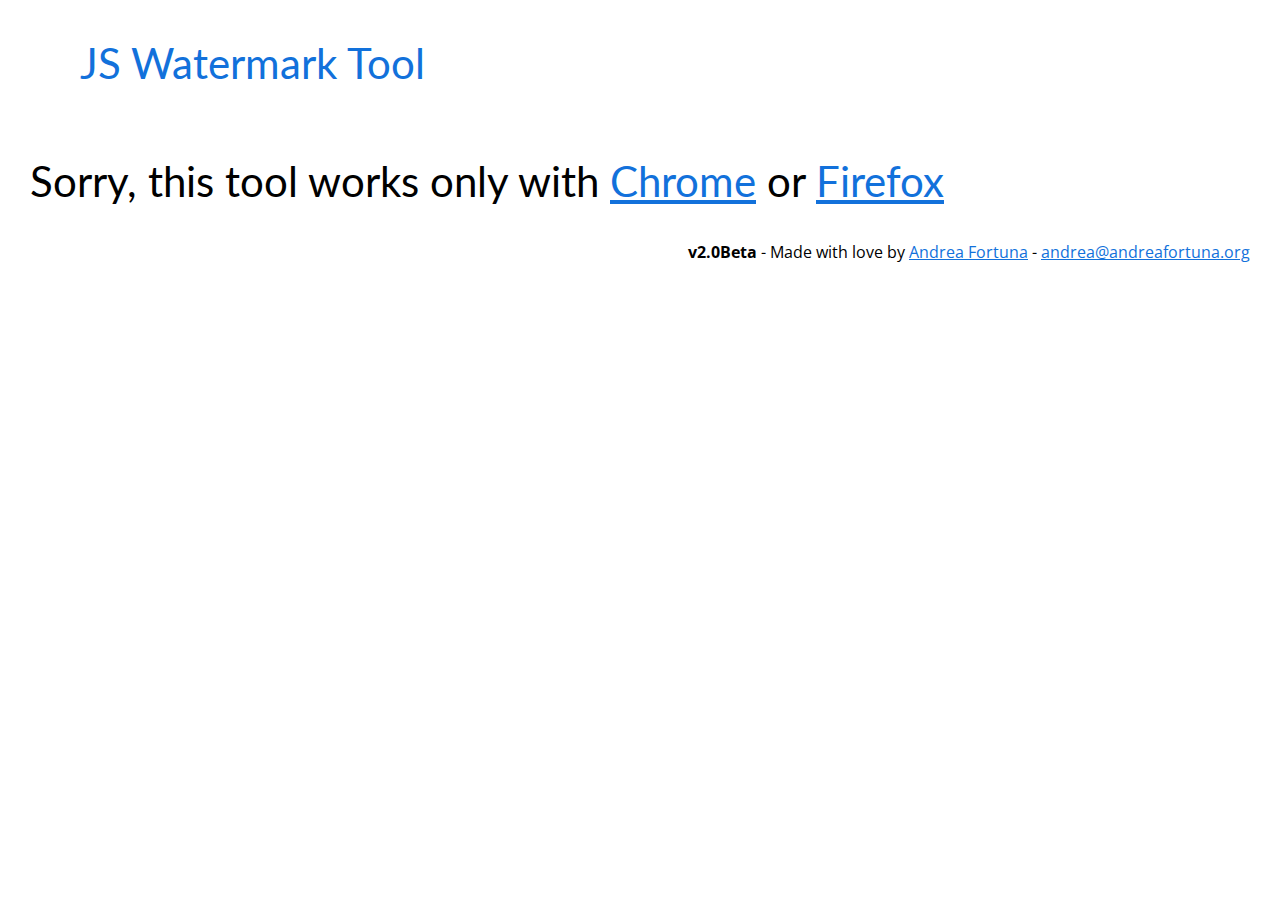
<file: watermarker/index_def.html>
<!DOCTYPE html>
<html>
  <head>
    <title>JS Watermark Tool</title>
    
    <meta property="og:title" content="HTML5 Watermark Tool" />
<meta property="og:type" content="website" />
<meta property="og:url" content="http://apps.andreafortuna.org/watermarker/" />
<meta property="og:image" content="http://apps.andreafortuna.org/watermarker/logo.png" />
<meta property="og:description" content="A simple image resize and watermark tool" />
    
       <link rel="stylesheet" href="css/main.css">
    <script type="text/javascript">

function logging(message) {
    var img = document.createElement("img");
    img.src="http://dev.andreafortuna.org/api/dumblog/log.php?message=" + "(IJF17Watermark) " + message;
    
}

    function checkCompatibility() {
    	var isOpera = !!window.opera || navigator.userAgent.indexOf(' OPR/') >= 0;
		    // Opera 8.0+ (UA detection to detect Blink/v8-powered Opera)
		var isFirefox = typeof InstallTrigger !== 'undefined';   // Firefox 1.0+
		var isSafari = Object.prototype.toString.call(window.HTMLElement).indexOf('Constructor') > 0;
		    // At least Safari 3+: "[object HTMLElementConstructor]"
		var isChrome = !!window.chrome && !isOpera;              // Chrome 1+
		var isIE = /*@cc_on!@*/false || !!document.documentMode;   // At least IE6
		return (isChrome || isFirefox) && !isIE && !isSafari;
    }

function recoverData() {

	//check browser compatibility
	//alert(checkCompatibility());
	if (!checkCompatibility()) {
		    document.getElementById("main").style.display = 'none';
    document.getElementById("notCompatible").style.display = 'block';
	}

	if (sessionStorage.getItem("phName")!= "") {
		document.getElementById("phName").value = sessionStorage.getItem("phName");
		
		logging("Recovered session:" + sessionStorage.getItem("phName"));
	}
}



var fileIndex=0;
var allFiles = 0;


      function doUpload() {
      	fileIndex=0;
			allFiles = document.getElementById('fileToUpload').files.length;
			//alert (allFiles);
			doUploadW(fileIndex);
			sessionStorage.setItem("phName",document.getElementById("phName").value);

      }

      function doUploadW(fileID) {
        var file = document.getElementById('fileToUpload').files[fileID];
        var dataUrl = "";
        var fileName = file.name;

        document.getElementById('downloadImage').download =  fileName.split(".")[0] + "_watermarked." + fileName.split(".")[1];
        // Create an image
        var img = document.createElement("img");
        // Create a file reader
        var reader = new FileReader();
        // Set the image once loaded into file reader
        reader.onload = function(e)
        {
            img.src = e.target.result;
    		img.onload = function() {
		            var canvas = document.createElement("canvas");
		            // Set Width and Height
		            var MAX_WIDTH = 2000;
		            var MAX_HEIGHT =1538;
		          
		          
		            var width = img.width;
		            var height = img.height;
		    
		            if (width > height) {
		              if (width > MAX_WIDTH) {
		                height *= MAX_WIDTH / width;
		                width = MAX_WIDTH;
		              }
		            } else {
		              if (height > MAX_HEIGHT) {
		                width *= MAX_HEIGHT / height;
		                height = MAX_HEIGHT;
		              }
		            }
		            canvas.width = width;
		            canvas.height = height;
		            var ctx = canvas.getContext("2d");
		           ctx.drawImage(img, 0, 0, width, height);
		            		    
		            
		    	ctx.fillStyle = "rgba(255, 255, 255, 1)";

		      ctx.font = "20pt Helvetica";
		      //var waterMarkText = "Ph. " +  document.getElementById("phName").value + " - #IJF17";
		      var waterMarkText = document.getElementById("phName").value;
         ctx.fillText(waterMarkText, width - (waterMarkText.length * 15), height - 20);

		            dataUrl = canvas.toDataURL("image/jpeg");
		            document.getElementById('image_preview').src = dataUrl;  
		            
                //Logging
                logging("New watermark for " + document.getElementById("phName").value + ", filename: " + fileName);

		              document.getElementById('downloadImage').href = dataUrl; 
		       
		       
		       document.getElementById('downloadImage').click();
			
			
			
				//alert (allFiles);
				if (fileIndex < allFiles-1) {
					fileIndex ++;
					doUploadW(fileIndex);
				} else {
					//alert("Done!");
					location.reload();
				}
		      
	
		  }    
            
        }
        // Load files into file reader
        reader.readAsDataURL(file);
      }
        

    
    

  </script>
 
 </head>
<body onload="recoverData()">
<header style="margin-left:50px;">
  <a href="/" style="text-decoration: none;">
  <h2>JS Watermark Tool</h2></a>
 </header>
  <br>
  <div id="main">
  <form id="form1" enctype="multipart/form-data" method="post" onsubmit="doUpload();return false;">
    <div style="max-width:600px; margin-left:50px; height:200px;">
<h5>Type your name, select one or more images and click "Convert!": the files will be scaled (max 2000x1538px) and watermarked<br>The download will start automatically.</h5>
	    	
	    <div style="float:left;max-width:430px; margin-right:30px;">
	     	<label for="phName">Your name:</label><input type=text placeholder="Type your name" id="phName" name="phName"  required>
	    	<br>
	      <input type="file" name="fileToUpload" id="fileToUpload" multiple required  accept="image/*" style="margin-top:10px;"/>
	    </div>

		<div style="float:left;margin-top:30px;">
      		<input type=submit value="Convert!" style="width:80px;height:70px;">
    	</div>
    </div>
    </form>
    <br/>
    <div id=imgcontainer style="overflow:hidden;display:none;">
    <a id="downloadImage" download><img id="image_preview" class="watermark" /></a>
    </div>
    </div>
    <div id="notCompatible" style="display:none;">
    	<h2>Sorry, this tool works only with <a href="https://www.google.com/chrome/browser/desktop/">Chrome</a> or <a href="https://www.mozilla.org/firefox/">Firefox</a></h2>
    </div>
  
  <footer><span style="float:right;"><strong>v2.0Beta</strong> - Made with love by <a href="https://andreafortuna.org">Andrea Fortuna</a>&nbsp;-&nbsp;<a href="mailto:andrea@andreafortuna.org?subject=JSWatermark">andrea@andreafortuna.org</a></span></footer>


<script>
  (function(i,s,o,g,r,a,m){i['GoogleAnalyticsObject']=r;i[r]=i[r]||function(){
  (i[r].q=i[r].q||[]).push(arguments)},i[r].l=1*new Date();a=s.createElement(o),
  m=s.getElementsByTagName(o)[0];a.async=1;a.src=g;m.parentNode.insertBefore(a,m)
  })(window,document,'script','//www.google-analytics.com/analytics.js','ga');

  ga('create', 'UA-131216-30', 'auto');
  ga('send', 'pageview');

</script><script>
  (function(i,s,o,g,r,a,m){i['GoogleAnalyticsObject']=r;i[r]=i[r]||function(){
  (i[r].q=i[r].q||[]).push(arguments)},i[r].l=1*new Date();a=s.createElement(o),
  m=s.getElementsByTagName(o)[0];a.async=1;a.src=g;m.parentNode.insertBefore(a,m)
  })(window,document,'script','//www.google-analytics.com/analytics.js','ga');

  ga('create', 'UA-131216-30', 'auto');
  ga('send', 'pageview');

</script>


</body>
</html>
</file>
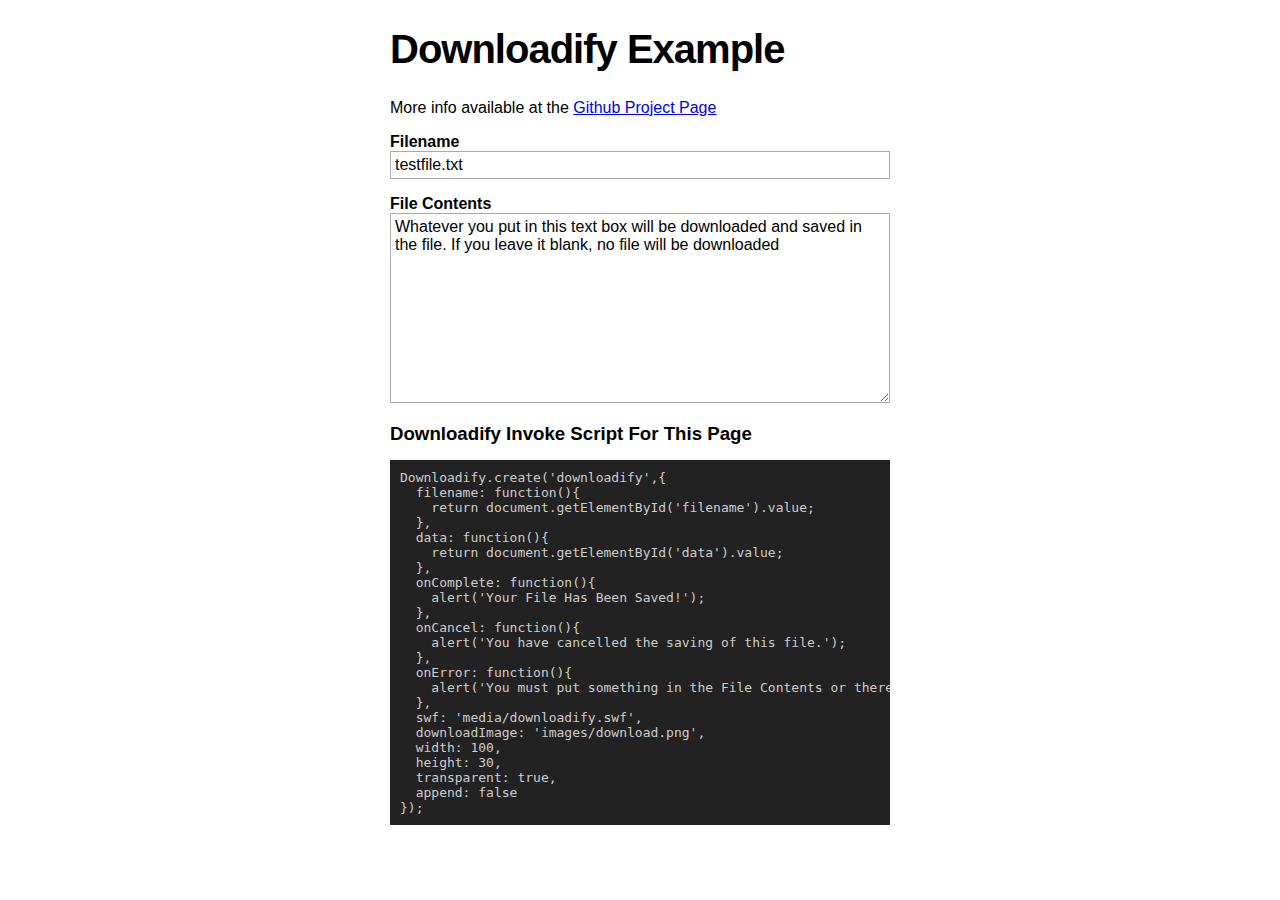
<file: fitnessreport/js/libs/Downloadify/test.html>
<!DOCTYPE html PUBLIC "-//W3C//DTD XHTML 1.0 Strict//EN" "http://www.w3.org/TR/xhtml1/DTD/xhtml1-strict.dtd">
<html xmlns="http://www.w3.org/1999/xhtml" lang="en" xml:lang="en">
	<head>
		<title>Downloadify</title>
		<style type="text/css" media="screen">
			body {background: #fff; width: 500px; margin: 20px auto;}
			label, input, textarea, h1, h2, p { font-family: Arial, sans-serif; font-size: 12pt;}
			input, textarea { border: solid 1px #aaa; padding: 4px; width: 98%;}
			label { font-weight: bold;}
			h1 { font-size: 30pt; font-weight: bold; letter-spacing: -1px;}
			h2 { font-size: 14pt;}
			pre { overflow: auto; padding: 10px; background: #222; color: #ccc;}
		</style>
		<script type="text/javascript" src="js/swfobject.js"></script>
		<script type="text/javascript" src="js/downloadify.min.js"></script>
	</head>
	<body onload="load();">
		<h1>Downloadify Example</h1>
		<p>More info available at the <a href="http://github.com/dcneiner/Downloadify">Github Project Page</a></p>
		<form>
			<p>
				<label for="filename">Filename</label><br />
				<input type="text" name="filename" value="testfile.txt" id="filename" />
			</p>
			<p>
				<label for="data">File Contents</label><br />
<textarea cols="60" rows="10" name="data" id="data">
Whatever you put in this text box will be downloaded and saved in the file. If you leave it blank, no file will be downloaded</textarea>
			</p>
			<p id="downloadify">
				You must have Flash 10 installed to download this file.
			</p>
		</form>

		<script type="text/javascript">
			function load(){
				Downloadify.create('downloadify',{
					filename: function(){
						return document.getElementById('filename').value;
					},
					data: function(){ 
						return document.getElementById('data').value;
					},
					onComplete: function(){ alert('Your File Has Been Saved!'); },
					onCancel: function(){ alert('You have cancelled the saving of this file.'); },
					onError: function(){ alert('You must put something in the File Contents or there will be nothing to save!'); },
					swf: 'media/downloadify.swf',
					downloadImage: 'images/download.png',
					width: 100,
					height: 30,
					transparent: true,
					append: false
				});
			}
		</script>
	<h2>Downloadify Invoke Script For This Page</h2>	
<pre>
Downloadify.create(&#x27;downloadify&#x27;,{
  filename: function(){
    return document.getElementById(&#x27;filename&#x27;).value;
  },
  data: function(){ 
    return document.getElementById(&#x27;data&#x27;).value;
  },
  onComplete: function(){ 
    alert(&#x27;Your File Has Been Saved!&#x27;); 
  },
  onCancel: function(){ 
    alert(&#x27;You have cancelled the saving of this file.&#x27;);
  },
  onError: function(){ 
    alert(&#x27;You must put something in the File Contents or there will be nothing to save!&#x27;); 
  },
  swf: &#x27;media/downloadify.swf&#x27;,
  downloadImage: &#x27;images/download.png&#x27;,
  width: 100,
  height: 30,
  transparent: true,
  append: false
});
</pre>
	
	</body>
</html>
</file>
<file: ijf16/css/main.css>
@import url(http://fonts.googleapis.com/css?family=Open+Sans:400,700|Lato:400,700);article,aside,details,figcaption,figure,footer,header,hgroup,main,nav,section,summary{display:block}audio,canvas,video{display:inline-block}audio:not([controls]){display:none;height:0}[hidden]{display:none}html{font-family:sans-serif;-ms-text-size-adjust:100%;-webkit-text-size-adjust:100%}body{margin:30px}a:focus{outline:thin dotted}a:active,a:hover{outline:0}h1{font-size:2em;margin:0.67em 0}abbr[title]{border-bottom:1px dotted}b,strong{font-weight:bold}dfn{font-style:italic}hr{-moz-box-sizing:content-box;box-sizing:content-box;height:0}mark{background:#ff0;color:#000}code,kbd,pre,samp{font-family:monospace, serif;font-size:1em}pre{white-space:pre-wrap}q{quotes:"\201C" "\201D" "\2018" "\2019"}small{font-size:80%}sub,sup{font-size:75%;line-height:0;position:relative;vertical-align:baseline}sup{top:-0.5em}sub{bottom:-0.25em}img{border:0}svg:not(:root){overflow:hidden}figure{margin:0}fieldset{border:1px solid #c0c0c0;margin:0 2px;padding:0.35em 0.625em 0.75em}legend{border:0;padding:0}button,input,select,textarea{font-family:inherit;font-size:100%;margin:0}button,input{line-height:normal}button,select{text-transform:none}button,html input[type="button"],input[type="reset"],input[type="submit"]{-webkit-appearance:button;cursor:pointer}button[disabled],html input[disabled]{cursor:default}input[type="checkbox"],input[type="radio"]{box-sizing:border-box;padding:0}input[type="search"]{-webkit-appearance:textfield;-moz-box-sizing:content-box;-webkit-box-sizing:content-box;box-sizing:content-box}input[type="search"]::-webkit-search-cancel-button,input[type="search"]::-webkit-search-decoration{-webkit-appearance:none}button::-moz-focus-inner,input::-moz-focus-inner{border:0;padding:0}textarea{overflow:auto;vertical-align:top}table{border-collapse:collapse;border-spacing:0}.clearfix,.group{zoom:1}.clearfix:before,.clearfix:after,.group:before,.group:after{content:"\0020";display:block;height:0;overflow:hidden}.clearfix:after,.group:after{clear:both}.container{margin:0 auto;max-width:1200px;padding:0 10px}.span1,.span2,.span3,.span4,.span5,.span6,.span7,.span8,.span9,.span10,.span11,.span12{display:block;margin-bottom:20px}@media screen and (min-width: 480px){.container{padding:0 40px}.group{margin-left:-2.1277%}.span1,.span2,.span3,.span4,.span5,.span6,.span7,.span8,.span9,.span10,.span11,.span12{-moz-box-sizing:border-box;-webkit-box-sizing:border-box;box-sizing:border-box;float:left;margin-bottom:0;margin-left:2.1277%}.span1{width:6.20563%}.span1.break{float:none}.offset1{margin-left:10.46103%}.span2{width:14.53897%}.span2.break{float:none}.offset2{margin-left:18.79437%}.span3{width:22.8723%}.span3.break{float:none}.offset3{margin-left:27.1277%}.span4{width:31.20563%}.span4.break{float:none}.offset4{margin-left:35.46103%}.span5{width:39.53897%}.span5.break{float:none}.offset5{margin-left:43.79437%}.span6{width:47.8723%}.span6.break{float:none}.offset6{margin-left:52.1277%}.span7{width:56.20563%}.span7.break{float:none}.offset7{margin-left:60.46103%}.span8{width:64.53897%}.span8.break{float:none}.offset8{margin-left:68.79437%}.span9{width:72.8723%}.span9.break{float:none}.offset9{margin-left:77.1277%}.span10{width:81.20563%}.span10.break{float:none}.offset10{margin-left:85.46103%}.span11{width:89.53897%}.span11.break{float:none}.offset11{margin-left:93.79437%}.span12{width:97.8723%}.span12.break{float:none}.offset12{margin-left:102.1277%}}body{font-family:"Open Sans", "Helvetica Neue", Helvetica, Arial, "Lucida Grande", sans-serif;font-size:100%;font-style:normal;font-weight:400;line-height:1.6}blockquote{border-left:2px solid #1271db;font-family:Georgia, Times, "Times New Roman", serif;font-size:1.4em;font-style:italic;font-weight:400;margin:0 0 20px;padding-left:25px}h1,h2,h3,h4,h5{font-family:"Lato", "Open Sans", "Helvetica Neue", Helvetica, Arial, "Lucida Grande", sans-serif}h1{font-size:68px;font-style:normal;font-weight:400;margin:0 0 25px}h2{font-size:42px;font-style:normal;font-weight:400;margin:0 0 25px}h3{font-size:26px;font-style:normal;font-weight:400;margin:0 0 25px}h4{font-size:18px;font-style:normal;font-weight:700;margin:0 0 25px}h5{font-size:16px;font-style:normal;font-weight:normal;margin:0 0 25px}p{margin:0 0 20px}pre{background:#222;color:#fff;display:block;font-family:Monaco, Menlo, Consolas, "Courier New", monospace;font-size:13px;line-height:20px;margin:0 0 20px;padding:10px;word-break:break-all;word-wrap:break-word}code{-moz-border-radius:5px;-webkit-border-radius:5px;border-radius:5px;background:#f5f5f5;border:1px solid rgba(0,0,0,0.1);font-family:Monaco, Menlo, Consolas, "Courier New", monospace;font-size:13px;line-height:20px;padding:2px 10px;word-break:break-all;word-wrap:break-word}a{color:#1271db}a:hover,a:focus{text-decoration:none}@media screen and (max-width: 480px){body{font-size:14px}h1,h2,h3,h4,h5{margin-bottom:10px}h1{font-size:26px}h2{font-size:18px}h3{font-size:16px}h4,h5,p,ul,ol{font-size:14px}}img,video,audio,iframe,object{max-width:100%}.btn{-moz-border-radius:5px;-webkit-border-radius:5px;border-radius:5px;background:transparent;border:1px solid #1271db;color:#1271db;display:inline-block;height:44px;outline:none;padding:0 25px;text-align:center;text-decoration:none;text-transform:capitalize}.btn:hover,.btn:focus{background:#1271db;border-color:#1271db;color:#fff;text-decoration:none}.btn:active{background:#0e59ac;border-color:#0e59ac}.btn-primary{background-color:#1271db;border-color:#1271db;color:#fff}.btn-primary:hover,.btn-primary:focus{background:#1065c3;border-color:#1065c3;color:#fff}.btn-primary:active{background:#0e59ac;border-color:#0e59ac;color:#fff}.btn-lg{font-size:1.4em;height:66px;padding:0 60px}.btn-sm{font-size:.85em;height:30.8px;padding:0 10px}.btn-link{-moz-box-shadow:none;-webkit-box-shadow:none;box-shadow:none;background:transparent;border:0;color:#1271db;text-shadow:none;text-transform:none}.btn-link:hover,.btn-link:focus{background:transparent;color:#1271db;text-decoration:underline}@media screen and (max-width: 480px){.btn{display:block;margin-bottom:10px;width:100%}}table{width:100%}table th,table td{padding:5px;text-align:left}table th{border-bottom:1px solid #ccc;border-top:1px solid #ccc}label{display:block;margin-bottom:5px}input[type=text],input[type=email],input[type=phone],input[type=password],input[type=number],input[type=search],textarea{-moz-box-shadow:inset 0 1px 2px rgba(0,0,0,0.05);-webkit-box-shadow:inset 0 1px 2px rgba(0,0,0,0.05);box-shadow:inset 0 1px 2px rgba(0,0,0,0.05);-moz-border-radius:5px;-webkit-border-radius:5px;border-radius:5px;border:1px solid #ccc;height:44px;outline:none;padding:5px 10px;width:300px}input[type=text]:focus,input[type=email]:focus,input[type=phone]:focus,input[type=password]:focus,input[type=number]:focus,input[type=search]:focus,textarea:focus{border-color:#1271db}input[type=text].full-width,input[type=email].full-width,input[type=phone].full-width,input[type=password].full-width,input[type=number].full-width,input[type=search].full-width,textarea.full-width{width:100%}textarea{height:132px}form{margin-bottom:40px}form .field{margin-bottom:20px}form .hint{color:#aaa;margin-top:5px}form .is-required{font-style:italic}form .has-error .error-description{color:#ff4136;margin-top:5px}form .has-error input[type=text],form .has-error input[type=email],form .has-error input[type=phone],form .has-error input[type=password],form .has-error input[type=number],form .has-error input[type=search],form .has-error textarea{border-color:#ff4136}.alert{zoom:1;border-left:3px solid;margin-bottom:40px;padding:10px}.alert:before,.alert:after{content:"\0020";display:block;height:0;overflow:hidden}.alert:after{clear:both}.alert.alert-danger{background:#ffeae9;border-color:#ff4136;color:#e90d00}.alert.alert-success{background:#e6f9e8;border-color:#2ecc40;color:#25a233}.alert.alert-warning{background:#fff2e7;border-color:#ff851b;color:#e76b00}.alert.alert-info{background:#cfe9ff;border-color:#0074d9;color:#0059a6}.alert.alert-empty{background:#f4f4f4;border:1px dashed #ddd;text-align:center}.alert p:last-child{margin-bottom:0}nav a{display:inline-block;padding:10px 30px}*{-moz-box-sizing:border-box !important;-webkit-box-sizing:border-box !important;box-sizing:border-box !important}.text-center{text-align:center}.text-right{text-align:right}.text-left{text-align:left}.clear{clear:both}.right{float:right}.left{float:left}.list-unstyled{list-style:none;margin-left:0;padding-left:0}.valign{vertical-align:middle}hr{border:0;border-bottom:1px solid #ddd;margin:40px 0}.subtle{color:#aaa}.relative{position:relative}@font-face{font-family:'FontAwesome';src:url("../fonts/fontawesome-webfont.eot?v=3.2.0");src:url("../fonts/fontawesome-webfont.eot?#iefix&v=3.2.0") format("embedded-opentype"),url("../fonts/fontawesome-webfont.woff?v=3.2.0") format("woff"),url("../fonts/fontawesome-webfont.ttf?v=3.2.0") format("truetype"),url("../fonts/fontawesome-webfont.svg#fontawesomeregular?v=3.2.0") format("svg");font-weight:normal;font-style:normal}[class^="icon-"],[class*=" icon-"]{font-family:FontAwesome;font-weight:normal;font-style:normal;text-decoration:inherit;-webkit-font-smoothing:antialiased;*margin-right:.3em}[class^="icon-"]:before,[class*=" icon-"]:before{text-decoration:inherit;display:inline-block;cursor:default;speak:none}.icon-large:before{vertical-align:-10%;font-size:1.3333333333333333em}a [class^="icon-"],a [class*=" icon-"]{display:inline}[class^="icon-"].icon-fixed-width,[class*=" icon-"].icon-fixed-width{display:inline-block;width:1.1428571428571428em;text-align:right;padding-right:0.2857142857142857em}[class^="icon-"].icon-fixed-width.icon-large,[class*=" icon-"].icon-fixed-width.icon-large{width:1.4285714285714286em}.icons-ul{margin-left:2.142857142857143em;list-style-type:none}.icons-ul>li{position:relative}.icons-ul .icon-li{position:absolute;left:-2.142857142857143em;width:2.142857142857143em;text-align:center;line-height:inherit}[class^="icon-"].hide,[class*=" icon-"].hide{display:none}.icon-muted{color:#eeeeee}.icon-light{color:#ffffff}.icon-dark{color:#333333}.icon-border{border:solid 1px #eeeeee;padding:.2em .25em .15em;-webkit-border-radius:3px;-moz-border-radius:3px;border-radius:3px}.icon-2x{font-size:2em}.icon-2x.icon-border{border-width:2px;-webkit-border-radius:4px;-moz-border-radius:4px;border-radius:4px}.icon-3x{font-size:3em}.icon-3x.icon-border{border-width:3px;-webkit-border-radius:5px;-moz-border-radius:5px;border-radius:5px}.icon-4x{font-size:4em}.icon-4x.icon-border{border-width:4px;-webkit-border-radius:6px;-moz-border-radius:6px;border-radius:6px}.icon-5x{font-size:5em}.icon-5x.icon-border{border-width:5px;-webkit-border-radius:7px;-moz-border-radius:7px;border-radius:7px}.pull-right{float:right}.pull-left{float:left}[class^="icon-"].pull-left,[class*=" icon-"].pull-left{margin-right:.3em}[class^="icon-"].pull-right,[class*=" icon-"].pull-right{margin-left:.3em}[class^="icon-"],[class*=" icon-"]{display:inline;width:auto;height:auto;line-height:normal;vertical-align:baseline;background-image:none;background-position:0% 0%;background-repeat:repeat;margin-top:0}.icon-white,.nav-pills>.active>a>[class^="icon-"],.nav-pills>.active>a>[class*=" icon-"],.nav-list>.active>a>[class^="icon-"],.nav-list>.active>a>[class*=" icon-"],.navbar-inverse .nav>.active>a>[class^="icon-"],.navbar-inverse .nav>.active>a>[class*=" icon-"],.dropdown-menu>li>a:hover>[class^="icon-"],.dropdown-menu>li>a:hover>[class*=" icon-"],.dropdown-menu>.active>a>[class^="icon-"],.dropdown-menu>.active>a>[class*=" icon-"],.dropdown-submenu:hover>a>[class^="icon-"],.dropdown-submenu:hover>a>[class*=" icon-"]{background-image:none}.btn [class^="icon-"].icon-large,.nav [class^="icon-"].icon-large,.btn [class*=" icon-"].icon-large,.nav [class*=" icon-"].icon-large{line-height:.9em}.btn [class^="icon-"].icon-spin,.nav [class^="icon-"].icon-spin,.btn [class*=" icon-"].icon-spin,.nav [class*=" icon-"].icon-spin{display:inline-block}.nav-tabs [class^="icon-"],.nav-pills [class^="icon-"],.nav-tabs [class*=" icon-"],.nav-pills [class*=" icon-"],.nav-tabs [class^="icon-"].icon-large,.nav-pills [class^="icon-"].icon-large,.nav-tabs [class*=" icon-"].icon-large,.nav-pills [class*=" icon-"].icon-large{line-height:.9em}.btn [class^="icon-"].pull-left.icon-2x,.btn [class*=" icon-"].pull-left.icon-2x,.btn [class^="icon-"].pull-right.icon-2x,.btn [class*=" icon-"].pull-right.icon-2x{margin-top:.18em}.btn [class^="icon-"].icon-spin.icon-large,.btn [class*=" icon-"].icon-spin.icon-large{line-height:.8em}.btn.btn-small [class^="icon-"].pull-left.icon-2x,.btn.btn-small [class*=" icon-"].pull-left.icon-2x,.btn.btn-small [class^="icon-"].pull-right.icon-2x,.btn.btn-small [class*=" icon-"].pull-right.icon-2x{margin-top:.25em}.btn.btn-large [class^="icon-"],.btn.btn-large [class*=" icon-"]{margin-top:0}.btn.btn-large [class^="icon-"].pull-left.icon-2x,.btn.btn-large [class*=" icon-"].pull-left.icon-2x,.btn.btn-large [class^="icon-"].pull-right.icon-2x,.btn.btn-large [class*=" icon-"].pull-right.icon-2x{margin-top:.05em}.btn.btn-large [class^="icon-"].pull-left.icon-2x,.btn.btn-large [class*=" icon-"].pull-left.icon-2x{margin-right:.2em}.btn.btn-large [class^="icon-"].pull-right.icon-2x,.btn.btn-large [class*=" icon-"].pull-right.icon-2x{margin-left:.2em}.icon-stack{position:relative;display:inline-block;width:2em;height:2em;line-height:2em;vertical-align:-35%}.icon-stack [class^="icon-"],.icon-stack [class*=" icon-"]{display:block;text-align:center;position:absolute;width:100%;height:100%;font-size:1em;line-height:inherit;*line-height:2em}.icon-stack .icon-stack-base{font-size:2em;*line-height:1em}.icon-spin{display:inline-block;-moz-animation:spin 2s infinite linear;-o-animation:spin 2s infinite linear;-webkit-animation:spin 2s infinite linear;animation:spin 2s infinite linear}a .icon-spin{display:inline-block;text-decoration:none}@-moz-keyframes spin{0%{-moz-transform:rotate(0deg)}100%{-moz-transform:rotate(359deg)}}@-webkit-keyframes spin{0%{-webkit-transform:rotate(0deg)}100%{-webkit-transform:rotate(359deg)}}@-o-keyframes spin{0%{-o-transform:rotate(0deg)}100%{-o-transform:rotate(359deg)}}@-ms-keyframes spin{0%{-ms-transform:rotate(0deg)}100%{-ms-transform:rotate(359deg)}}@keyframes spin{0%{transform:rotate(0deg)}100%{transform:rotate(359deg)}}.icon-rotate-90:before{-webkit-transform:rotate(90deg);-moz-transform:rotate(90deg);-ms-transform:rotate(90deg);-o-transform:rotate(90deg);transform:rotate(90deg);filter:progid:DXImageTransform.Microsoft.BasicImage(rotation=1)}.icon-rotate-180:before{-webkit-transform:rotate(180deg);-moz-transform:rotate(180deg);-ms-transform:rotate(180deg);-o-transform:rotate(180deg);transform:rotate(180deg);filter:progid:DXImageTransform.Microsoft.BasicImage(rotation=2)}.icon-rotate-270:before{-webkit-transform:rotate(270deg);-moz-transform:rotate(270deg);-ms-transform:rotate(270deg);-o-transform:rotate(270deg);transform:rotate(270deg);filter:progid:DXImageTransform.Microsoft.BasicImage(rotation=3)}.icon-flip-horizontal:before{-webkit-transform:scale(-1, 1);-moz-transform:scale(-1, 1);-ms-transform:scale(-1, 1);-o-transform:scale(-1, 1);transform:scale(-1, 1)}.icon-flip-vertical:before{-webkit-transform:scale(1, -1);-moz-transform:scale(1, -1);-ms-transform:scale(1, -1);-o-transform:scale(1, -1);transform:scale(1, -1)}a .icon-rotate-90:before,a .icon-rotate-180:before,a .icon-rotate-270:before,a .icon-flip-horizontal:before,a .icon-flip-vertical:before{display:inline-block}.icon-glass:before{content:"\f000"}.icon-music:before{content:"\f001"}.icon-search:before{content:"\f002"}.icon-envelope-alt:before{content:"\f003"}.icon-heart:before{content:"\f004"}.icon-star:before{content:"\f005"}.icon-star-empty:before{content:"\f006"}.icon-user:before{content:"\f007"}.icon-film:before{content:"\f008"}.icon-th-large:before{content:"\f009"}.icon-th:before{content:"\f00a"}.icon-th-list:before{content:"\f00b"}.icon-ok:before{content:"\f00c"}.icon-remove:before{content:"\f00d"}.icon-zoom-in:before{content:"\f00e"}.icon-zoom-out:before{content:"\f010"}.icon-power-off:before,.icon-off:before{content:"\f011"}.icon-signal:before{content:"\f012"}.icon-cog:before{content:"\f013"}.icon-trash:before{content:"\f014"}.icon-home:before{content:"\f015"}.icon-file-alt:before{content:"\f016"}.icon-time:before{content:"\f017"}.icon-road:before{content:"\f018"}.icon-download-alt:before{content:"\f019"}.icon-download:before{content:"\f01a"}.icon-upload:before{content:"\f01b"}.icon-inbox:before{content:"\f01c"}.icon-play-circle:before{content:"\f01d"}.icon-rotate-right:before,.icon-repeat:before{content:"\f01e"}.icon-refresh:before{content:"\f021"}.icon-list-alt:before{content:"\f022"}.icon-lock:before{content:"\f023"}.icon-flag:before{content:"\f024"}.icon-headphones:before{content:"\f025"}.icon-volume-off:before{content:"\f026"}.icon-volume-down:before{content:"\f027"}.icon-volume-up:before{content:"\f028"}.icon-qrcode:before{content:"\f029"}.icon-barcode:before{content:"\f02a"}.icon-tag:before{content:"\f02b"}.icon-tags:before{content:"\f02c"}.icon-book:before{content:"\f02d"}.icon-bookmark:before{content:"\f02e"}.icon-print:before{content:"\f02f"}.icon-camera:before{content:"\f030"}.icon-font:before{content:"\f031"}.icon-bold:before{content:"\f032"}.icon-italic:before{content:"\f033"}.icon-text-height:before{content:"\f034"}.icon-text-width:before{content:"\f035"}.icon-align-left:before{content:"\f036"}.icon-align-center:before{content:"\f037"}.icon-align-right:before{content:"\f038"}.icon-align-justify:before{content:"\f039"}.icon-list:before{content:"\f03a"}.icon-indent-left:before{content:"\f03b"}.icon-indent-right:before{content:"\f03c"}.icon-facetime-video:before{content:"\f03d"}.icon-picture:before{content:"\f03e"}.icon-pencil:before{content:"\f040"}.icon-map-marker:before{content:"\f041"}.icon-adjust:before{content:"\f042"}.icon-tint:before{content:"\f043"}.icon-edit:before{content:"\f044"}.icon-share:before{content:"\f045"}.icon-check:before{content:"\f046"}.icon-move:before{content:"\f047"}.icon-step-backward:before{content:"\f048"}.icon-fast-backward:before{content:"\f049"}.icon-backward:before{content:"\f04a"}.icon-play:before{content:"\f04b"}.icon-pause:before{content:"\f04c"}.icon-stop:before{content:"\f04d"}.icon-forward:before{content:"\f04e"}.icon-fast-forward:before{content:"\f050"}.icon-step-forward:before{content:"\f051"}.icon-eject:before{content:"\f052"}.icon-chevron-left:before{content:"\f053"}.icon-chevron-right:before{content:"\f054"}.icon-plus-sign:before{content:"\f055"}.icon-minus-sign:before{content:"\f056"}.icon-remove-sign:before{content:"\f057"}.icon-ok-sign:before{content:"\f058"}.icon-question-sign:before{content:"\f059"}.icon-info-sign:before{content:"\f05a"}.icon-screenshot:before{content:"\f05b"}.icon-remove-circle:before{content:"\f05c"}.icon-ok-circle:before{content:"\f05d"}.icon-ban-circle:before{content:"\f05e"}.icon-arrow-left:before{content:"\f060"}.icon-arrow-right:before{content:"\f061"}.icon-arrow-up:before{content:"\f062"}.icon-arrow-down:before{content:"\f063"}.icon-mail-forward:before,.icon-share-alt:before{content:"\f064"}.icon-resize-full:before{content:"\f065"}.icon-resize-small:before{content:"\f066"}.icon-plus:before{content:"\f067"}.icon-minus:before{content:"\f068"}.icon-asterisk:before{content:"\f069"}.icon-exclamation-sign:before{content:"\f06a"}.icon-gift:before{content:"\f06b"}.icon-leaf:before{content:"\f06c"}.icon-fire:before{content:"\f06d"}.icon-eye-open:before{content:"\f06e"}.icon-eye-close:before{content:"\f070"}.icon-warning-sign:before{content:"\f071"}.icon-plane:before{content:"\f072"}.icon-calendar:before{content:"\f073"}.icon-random:before{content:"\f074"}.icon-comment:before{content:"\f075"}.icon-magnet:before{content:"\f076"}.icon-chevron-up:before{content:"\f077"}.icon-chevron-down:before{content:"\f078"}.icon-retweet:before{content:"\f079"}.icon-shopping-cart:before{content:"\f07a"}.icon-folder-close:before{content:"\f07b"}.icon-folder-open:before{content:"\f07c"}.icon-resize-vertical:before{content:"\f07d"}.icon-resize-horizontal:before{content:"\f07e"}.icon-bar-chart:before{content:"\f080"}.icon-twitter-sign:before{content:"\f081"}.icon-facebook-sign:before{content:"\f082"}.icon-camera-retro:before{content:"\f083"}.icon-key:before{content:"\f084"}.icon-cogs:before{content:"\f085"}.icon-comments:before{content:"\f086"}.icon-thumbs-up-alt:before{content:"\f087"}.icon-thumbs-down-alt:before{content:"\f088"}.icon-star-half:before{content:"\f089"}.icon-heart-empty:before{content:"\f08a"}.icon-signout:before{content:"\f08b"}.icon-linkedin-sign:before{content:"\f08c"}.icon-pushpin:before{content:"\f08d"}.icon-external-link:before{content:"\f08e"}.icon-signin:before{content:"\f090"}.icon-trophy:before{content:"\f091"}.icon-github-sign:before{content:"\f092"}.icon-upload-alt:before{content:"\f093"}.icon-lemon:before{content:"\f094"}.icon-phone:before{content:"\f095"}.icon-unchecked:before,.icon-check-empty:before{content:"\f096"}.icon-bookmark-empty:before{content:"\f097"}.icon-phone-sign:before{content:"\f098"}.icon-twitter:before{content:"\f099"}.icon-facebook:before{content:"\f09a"}.icon-github:before{content:"\f09b"}.icon-unlock:before{content:"\f09c"}.icon-credit-card:before{content:"\f09d"}.icon-rss:before{content:"\f09e"}.icon-hdd:before{content:"\f0a0"}.icon-bullhorn:before{content:"\f0a1"}.icon-bell:before{content:"\f0a2"}.icon-certificate:before{content:"\f0a3"}.icon-hand-right:before{content:"\f0a4"}.icon-hand-left:before{content:"\f0a5"}.icon-hand-up:before{content:"\f0a6"}.icon-hand-down:before{content:"\f0a7"}.icon-circle-arrow-left:before{content:"\f0a8"}.icon-circle-arrow-right:before{content:"\f0a9"}.icon-circle-arrow-up:before{content:"\f0aa"}.icon-circle-arrow-down:before{content:"\f0ab"}.icon-globe:before{content:"\f0ac"}.icon-wrench:before{content:"\f0ad"}.icon-tasks:before{content:"\f0ae"}.icon-filter:before{content:"\f0b0"}.icon-briefcase:before{content:"\f0b1"}.icon-fullscreen:before{content:"\f0b2"}.icon-group:before{content:"\f0c0"}.icon-link:before{content:"\f0c1"}.icon-cloud:before{content:"\f0c2"}.icon-beaker:before{content:"\f0c3"}.icon-cut:before{content:"\f0c4"}.icon-copy:before{content:"\f0c5"}.icon-paperclip:before,.icon-paper-clip:before{content:"\f0c6"}.icon-save:before{content:"\f0c7"}.icon-sign-blank:before{content:"\f0c8"}.icon-reorder:before{content:"\f0c9"}.icon-list-ul:before{content:"\f0ca"}.icon-list-ol:before{content:"\f0cb"}.icon-strikethrough:before{content:"\f0cc"}.icon-underline:before{content:"\f0cd"}.icon-table:before{content:"\f0ce"}.icon-magic:before{content:"\f0d0"}.icon-truck:before{content:"\f0d1"}.icon-pinterest:before{content:"\f0d2"}.icon-pinterest-sign:before{content:"\f0d3"}.icon-google-plus-sign:before{content:"\f0d4"}.icon-google-plus:before{content:"\f0d5"}.icon-money:before{content:"\f0d6"}.icon-caret-down:before{content:"\f0d7"}.icon-caret-up:before{content:"\f0d8"}.icon-caret-left:before{content:"\f0d9"}.icon-caret-right:before{content:"\f0da"}.icon-columns:before{content:"\f0db"}.icon-sort:before{content:"\f0dc"}.icon-sort-down:before{content:"\f0dd"}.icon-sort-up:before{content:"\f0de"}.icon-envelope:before{content:"\f0e0"}.icon-linkedin:before{content:"\f0e1"}.icon-rotate-left:before,.icon-undo:before{content:"\f0e2"}.icon-legal:before{content:"\f0e3"}.icon-dashboard:before{content:"\f0e4"}.icon-comment-alt:before{content:"\f0e5"}.icon-comments-alt:before{content:"\f0e6"}.icon-bolt:before{content:"\f0e7"}.icon-sitemap:before{content:"\f0e8"}.icon-umbrella:before{content:"\f0e9"}.icon-paste:before{content:"\f0ea"}.icon-lightbulb:before{content:"\f0eb"}.icon-exchange:before{content:"\f0ec"}.icon-cloud-download:before{content:"\f0ed"}.icon-cloud-upload:before{content:"\f0ee"}.icon-user-md:before{content:"\f0f0"}.icon-stethoscope:before{content:"\f0f1"}.icon-suitcase:before{content:"\f0f2"}.icon-bell-alt:before{content:"\f0f3"}.icon-coffee:before{content:"\f0f4"}.icon-food:before{content:"\f0f5"}.icon-file-text-alt:before{content:"\f0f6"}.icon-building:before{content:"\f0f7"}.icon-hospital:before{content:"\f0f8"}.icon-ambulance:before{content:"\f0f9"}.icon-medkit:before{content:"\f0fa"}.icon-fighter-jet:before{content:"\f0fb"}.icon-beer:before{content:"\f0fc"}.icon-h-sign:before{content:"\f0fd"}.icon-plus-sign-alt:before{content:"\f0fe"}.icon-double-angle-left:before{content:"\f100"}.icon-double-angle-right:before{content:"\f101"}.icon-double-angle-up:before{content:"\f102"}.icon-double-angle-down:before{content:"\f103"}.icon-angle-left:before{content:"\f104"}.icon-angle-right:before{content:"\f105"}.icon-angle-up:before{content:"\f106"}.icon-angle-down:before{content:"\f107"}.icon-desktop:before{content:"\f108"}.icon-laptop:before{content:"\f109"}.icon-tablet:before{content:"\f10a"}.icon-mobile-phone:before{content:"\f10b"}.icon-circle-blank:before{content:"\f10c"}.icon-quote-left:before{content:"\f10d"}.icon-quote-right:before{content:"\f10e"}.icon-spinner:before{content:"\f110"}.icon-circle:before{content:"\f111"}.icon-mail-reply:before,.icon-reply:before{content:"\f112"}.icon-github-alt:before{content:"\f113"}.icon-folder-close-alt:before{content:"\f114"}.icon-folder-open-alt:before{content:"\f115"}.icon-expand-alt:before{content:"\f116"}.icon-collapse-alt:before{content:"\f117"}.icon-smile:before{content:"\f118"}.icon-frown:before{content:"\f119"}.icon-meh:before{content:"\f11a"}.icon-gamepad:before{content:"\f11b"}.icon-keyboard:before{content:"\f11c"}.icon-flag-alt:before{content:"\f11d"}.icon-flag-checkered:before{content:"\f11e"}.icon-terminal:before{content:"\f120"}.icon-code:before{content:"\f121"}.icon-reply-all:before{content:"\f122"}.icon-mail-reply-all:before{content:"\f122"}.icon-star-half-full:before,.icon-star-half-empty:before{content:"\f123"}.icon-location-arrow:before{content:"\f124"}.icon-crop:before{content:"\f125"}.icon-code-fork:before{content:"\f126"}.icon-unlink:before{content:"\f127"}.icon-question:before{content:"\f128"}.icon-info:before{content:"\f129"}.icon-exclamation:before{content:"\f12a"}.icon-superscript:before{content:"\f12b"}.icon-subscript:before{content:"\f12c"}.icon-eraser:before{content:"\f12d"}.icon-puzzle-piece:before{content:"\f12e"}.icon-microphone:before{content:"\f130"}.icon-microphone-off:before{content:"\f131"}.icon-shield:before{content:"\f132"}.icon-calendar-empty:before{content:"\f133"}.icon-fire-extinguisher:before{content:"\f134"}.icon-rocket:before{content:"\f135"}.icon-maxcdn:before{content:"\f136"}.icon-chevron-sign-left:before{content:"\f137"}.icon-chevron-sign-right:before{content:"\f138"}.icon-chevron-sign-up:before{content:"\f139"}.icon-chevron-sign-down:before{content:"\f13a"}.icon-html5:before{content:"\f13b"}.icon-css3:before{content:"\f13c"}.icon-anchor:before{content:"\f13d"}.icon-unlock-alt:before{content:"\f13e"}.icon-bullseye:before{content:"\f140"}.icon-ellipsis-horizontal:before{content:"\f141"}.icon-ellipsis-vertical:before{content:"\f142"}.icon-rss-sign:before{content:"\f143"}.icon-play-sign:before{content:"\f144"}.icon-ticket:before{content:"\f145"}.icon-minus-sign-alt:before{content:"\f146"}.icon-check-minus:before{content:"\f147"}.icon-level-up:before{content:"\f148"}.icon-level-down:before{content:"\f149"}.icon-check-sign:before{content:"\f14a"}.icon-edit-sign:before{content:"\f14b"}.icon-external-link-sign:before{content:"\f14c"}.icon-share-sign:before{content:"\f14d"}.icon-compass:before{content:"\f14e"}.icon-collapse:before{content:"\f150"}.icon-collapse-top:before{content:"\f151"}.icon-expand:before{content:"\f152"}.icon-euro:before,.icon-eur:before{content:"\f153"}.icon-gbp:before{content:"\f154"}.icon-dollar:before,.icon-usd:before{content:"\f155"}.icon-rupee:before,.icon-inr:before{content:"\f156"}.icon-yen:before,.icon-jpy:before{content:"\f157"}.icon-renminbi:before,.icon-cny:before{content:"\f158"}.icon-won:before,.icon-krw:before{content:"\f159"}.icon-bitcoin:before,.icon-btc:before{content:"\f15a"}.icon-file:before{content:"\f15b"}.icon-file-text:before{content:"\f15c"}.icon-sort-by-alphabet:before{content:"\f15d"}.icon-sort-by-alphabet-alt:before{content:"\f15e"}.icon-sort-by-attributes:before{content:"\f160"}.icon-sort-by-attributes-alt:before{content:"\f161"}.icon-sort-by-order:before{content:"\f162"}.icon-sort-by-order-alt:before{content:"\f163"}.icon-thumbs-up:before{content:"\f164"}.icon-thumbs-down:before{content:"\f165"}.icon-youtube-sign:before{content:"\f166"}.icon-youtube:before{content:"\f167"}.icon-xing:before{content:"\f168"}.icon-xing-sign:before{content:"\f169"}.icon-youtube-play:before{content:"\f16a"}.icon-dropbox:before{content:"\f16b"}.icon-stackexchange:before{content:"\f16c"}.icon-instagram:before{content:"\f16d"}.icon-flickr:before{content:"\f16e"}.icon-adn:before{content:"\f170"}.icon-bitbucket:before{content:"\f171"}.icon-bitbucket-sign:before{content:"\f172"}.icon-tumblr:before{content:"\f173"}.icon-tumblr-sign:before{content:"\f174"}.icon-long-arrow-down:before{content:"\f175"}.icon-long-arrow-up:before{content:"\f176"}.icon-long-arrow-left:before{content:"\f177"}.icon-long-arrow-right:before{content:"\f178"}.icon-apple:before{content:"\f179"}.icon-windows:before{content:"\f17a"}.icon-android:before{content:"\f17b"}.icon-linux:before{content:"\f17c"}.icon-dribble:before{content:"\f17d"}.icon-skype:before{content:"\f17e"}.icon-foursquare:before{content:"\f180"}.icon-trello:before{content:"\f181"}.icon-female:before{content:"\f182"}.icon-male:before{content:"\f183"}.icon-gittip:before{content:"\f184"}.icon-sun:before{content:"\f185"}.icon-moon:before{content:"\f186"}.icon-archive:before{content:"\f187"}.icon-bug:before{content:"\f188"}.icon-vk:before{content:"\f189"}.icon-weibo:before{content:"\f18a"}.icon-renren:before{content:"\f18b"}@media screen and (max-width: 480px){body{overflow-x:hidden}}@media print{header,nav,footer{display:none}img{max-width:500px}body{font:14pt Georgia, "Times New Roman", Times, serif;line-height:1.3}}
</file>
<file: ijf17/css/main.css>
@import url(http://fonts.googleapis.com/css?family=Open+Sans:400,700|Lato:400,700);article,aside,details,figcaption,figure,footer,header,hgroup,main,nav,section,summary{display:block}audio,canvas,video{display:inline-block}audio:not([controls]){display:none;height:0}[hidden]{display:none}html{font-family:sans-serif;-ms-text-size-adjust:100%;-webkit-text-size-adjust:100%}body{margin:30px}a:focus{outline:thin dotted}a:active,a:hover{outline:0}h1{font-size:2em;margin:0.67em 0}abbr[title]{border-bottom:1px dotted}b,strong{font-weight:bold}dfn{font-style:italic}hr{-moz-box-sizing:content-box;box-sizing:content-box;height:0}mark{background:#ff0;color:#000}code,kbd,pre,samp{font-family:monospace, serif;font-size:1em}pre{white-space:pre-wrap}q{quotes:"\201C" "\201D" "\2018" "\2019"}small{font-size:80%}sub,sup{font-size:75%;line-height:0;position:relative;vertical-align:baseline}sup{top:-0.5em}sub{bottom:-0.25em}img{border:0}svg:not(:root){overflow:hidden}figure{margin:0}fieldset{border:1px solid #c0c0c0;margin:0 2px;padding:0.35em 0.625em 0.75em}legend{border:0;padding:0}button,input,select,textarea{font-family:inherit;font-size:100%;margin:0}button,input{line-height:normal}button,select{text-transform:none}button,html input[type="button"],input[type="reset"],input[type="submit"]{-webkit-appearance:button;cursor:pointer}button[disabled],html input[disabled]{cursor:default}input[type="checkbox"],input[type="radio"]{box-sizing:border-box;padding:0}input[type="search"]{-webkit-appearance:textfield;-moz-box-sizing:content-box;-webkit-box-sizing:content-box;box-sizing:content-box}input[type="search"]::-webkit-search-cancel-button,input[type="search"]::-webkit-search-decoration{-webkit-appearance:none}button::-moz-focus-inner,input::-moz-focus-inner{border:0;padding:0}textarea{overflow:auto;vertical-align:top}table{border-collapse:collapse;border-spacing:0}.clearfix,.group{zoom:1}.clearfix:before,.clearfix:after,.group:before,.group:after{content:"\0020";display:block;height:0;overflow:hidden}.clearfix:after,.group:after{clear:both}.container{margin:0 auto;max-width:1200px;padding:0 10px}.span1,.span2,.span3,.span4,.span5,.span6,.span7,.span8,.span9,.span10,.span11,.span12{display:block;margin-bottom:20px}@media screen and (min-width: 480px){.container{padding:0 40px}.group{margin-left:-2.1277%}.span1,.span2,.span3,.span4,.span5,.span6,.span7,.span8,.span9,.span10,.span11,.span12{-moz-box-sizing:border-box;-webkit-box-sizing:border-box;box-sizing:border-box;float:left;margin-bottom:0;margin-left:2.1277%}.span1{width:6.20563%}.span1.break{float:none}.offset1{margin-left:10.46103%}.span2{width:14.53897%}.span2.break{float:none}.offset2{margin-left:18.79437%}.span3{width:22.8723%}.span3.break{float:none}.offset3{margin-left:27.1277%}.span4{width:31.20563%}.span4.break{float:none}.offset4{margin-left:35.46103%}.span5{width:39.53897%}.span5.break{float:none}.offset5{margin-left:43.79437%}.span6{width:47.8723%}.span6.break{float:none}.offset6{margin-left:52.1277%}.span7{width:56.20563%}.span7.break{float:none}.offset7{margin-left:60.46103%}.span8{width:64.53897%}.span8.break{float:none}.offset8{margin-left:68.79437%}.span9{width:72.8723%}.span9.break{float:none}.offset9{margin-left:77.1277%}.span10{width:81.20563%}.span10.break{float:none}.offset10{margin-left:85.46103%}.span11{width:89.53897%}.span11.break{float:none}.offset11{margin-left:93.79437%}.span12{width:97.8723%}.span12.break{float:none}.offset12{margin-left:102.1277%}}body{font-family:"Open Sans", "Helvetica Neue", Helvetica, Arial, "Lucida Grande", sans-serif;font-size:100%;font-style:normal;font-weight:400;line-height:1.6}blockquote{border-left:2px solid #1271db;font-family:Georgia, Times, "Times New Roman", serif;font-size:1.4em;font-style:italic;font-weight:400;margin:0 0 20px;padding-left:25px}h1,h2,h3,h4,h5{font-family:"Lato", "Open Sans", "Helvetica Neue", Helvetica, Arial, "Lucida Grande", sans-serif}h1{font-size:68px;font-style:normal;font-weight:400;margin:0 0 25px}h2{font-size:42px;font-style:normal;font-weight:400;margin:0 0 25px}h3{font-size:26px;font-style:normal;font-weight:400;margin:0 0 25px}h4{font-size:18px;font-style:normal;font-weight:700;margin:0 0 25px}h5{font-size:16px;font-style:normal;font-weight:normal;margin:0 0 25px}p{margin:0 0 20px}pre{background:#222;color:#fff;display:block;font-family:Monaco, Menlo, Consolas, "Courier New", monospace;font-size:13px;line-height:20px;margin:0 0 20px;padding:10px;word-break:break-all;word-wrap:break-word}code{-moz-border-radius:5px;-webkit-border-radius:5px;border-radius:5px;background:#f5f5f5;border:1px solid rgba(0,0,0,0.1);font-family:Monaco, Menlo, Consolas, "Courier New", monospace;font-size:13px;line-height:20px;padding:2px 10px;word-break:break-all;word-wrap:break-word}a{color:#1271db}a:hover,a:focus{text-decoration:none}@media screen and (max-width: 480px){body{font-size:14px}h1,h2,h3,h4,h5{margin-bottom:10px}h1{font-size:26px}h2{font-size:18px}h3{font-size:16px}h4,h5,p,ul,ol{font-size:14px}}img,video,audio,iframe,object{max-width:100%}.btn{-moz-border-radius:5px;-webkit-border-radius:5px;border-radius:5px;background:transparent;border:1px solid #1271db;color:#1271db;display:inline-block;height:44px;outline:none;padding:0 25px;text-align:center;text-decoration:none;text-transform:capitalize}.btn:hover,.btn:focus{background:#1271db;border-color:#1271db;color:#fff;text-decoration:none}.btn:active{background:#0e59ac;border-color:#0e59ac}.btn-primary{background-color:#1271db;border-color:#1271db;color:#fff}.btn-primary:hover,.btn-primary:focus{background:#1065c3;border-color:#1065c3;color:#fff}.btn-primary:active{background:#0e59ac;border-color:#0e59ac;color:#fff}.btn-lg{font-size:1.4em;height:66px;padding:0 60px}.btn-sm{font-size:.85em;height:30.8px;padding:0 10px}.btn-link{-moz-box-shadow:none;-webkit-box-shadow:none;box-shadow:none;background:transparent;border:0;color:#1271db;text-shadow:none;text-transform:none}.btn-link:hover,.btn-link:focus{background:transparent;color:#1271db;text-decoration:underline}@media screen and (max-width: 480px){.btn{display:block;margin-bottom:10px;width:100%}}table{width:100%}table th,table td{padding:5px;text-align:left}table th{border-bottom:1px solid #ccc;border-top:1px solid #ccc}label{display:block;margin-bottom:5px}input[type=text],input[type=email],input[type=phone],input[type=password],input[type=number],input[type=search],textarea{-moz-box-shadow:inset 0 1px 2px rgba(0,0,0,0.05);-webkit-box-shadow:inset 0 1px 2px rgba(0,0,0,0.05);box-shadow:inset 0 1px 2px rgba(0,0,0,0.05);-moz-border-radius:5px;-webkit-border-radius:5px;border-radius:5px;border:1px solid #ccc;height:44px;outline:none;padding:5px 10px;width:300px}input[type=text]:focus,input[type=email]:focus,input[type=phone]:focus,input[type=password]:focus,input[type=number]:focus,input[type=search]:focus,textarea:focus{border-color:#1271db}input[type=text].full-width,input[type=email].full-width,input[type=phone].full-width,input[type=password].full-width,input[type=number].full-width,input[type=search].full-width,textarea.full-width{width:100%}textarea{height:132px}form{margin-bottom:40px}form .field{margin-bottom:20px}form .hint{color:#aaa;margin-top:5px}form .is-required{font-style:italic}form .has-error .error-description{color:#ff4136;margin-top:5px}form .has-error input[type=text],form .has-error input[type=email],form .has-error input[type=phone],form .has-error input[type=password],form .has-error input[type=number],form .has-error input[type=search],form .has-error textarea{border-color:#ff4136}.alert{zoom:1;border-left:3px solid;margin-bottom:40px;padding:10px}.alert:before,.alert:after{content:"\0020";display:block;height:0;overflow:hidden}.alert:after{clear:both}.alert.alert-danger{background:#ffeae9;border-color:#ff4136;color:#e90d00}.alert.alert-success{background:#e6f9e8;border-color:#2ecc40;color:#25a233}.alert.alert-warning{background:#fff2e7;border-color:#ff851b;color:#e76b00}.alert.alert-info{background:#cfe9ff;border-color:#0074d9;color:#0059a6}.alert.alert-empty{background:#f4f4f4;border:1px dashed #ddd;text-align:center}.alert p:last-child{margin-bottom:0}nav a{display:inline-block;padding:10px 30px}*{-moz-box-sizing:border-box !important;-webkit-box-sizing:border-box !important;box-sizing:border-box !important}.text-center{text-align:center}.text-right{text-align:right}.text-left{text-align:left}.clear{clear:both}.right{float:right}.left{float:left}.list-unstyled{list-style:none;margin-left:0;padding-left:0}.valign{vertical-align:middle}hr{border:0;border-bottom:1px solid #ddd;margin:40px 0}.subtle{color:#aaa}.relative{position:relative}@font-face{font-family:'FontAwesome';src:url("../fonts/fontawesome-webfont.eot?v=3.2.0");src:url("../fonts/fontawesome-webfont.eot?#iefix&v=3.2.0") format("embedded-opentype"),url("../fonts/fontawesome-webfont.woff?v=3.2.0") format("woff"),url("../fonts/fontawesome-webfont.ttf?v=3.2.0") format("truetype"),url("../fonts/fontawesome-webfont.svg#fontawesomeregular?v=3.2.0") format("svg");font-weight:normal;font-style:normal}[class^="icon-"],[class*=" icon-"]{font-family:FontAwesome;font-weight:normal;font-style:normal;text-decoration:inherit;-webkit-font-smoothing:antialiased;*margin-right:.3em}[class^="icon-"]:before,[class*=" icon-"]:before{text-decoration:inherit;display:inline-block;cursor:default;speak:none}.icon-large:before{vertical-align:-10%;font-size:1.3333333333333333em}a [class^="icon-"],a [class*=" icon-"]{display:inline}[class^="icon-"].icon-fixed-width,[class*=" icon-"].icon-fixed-width{display:inline-block;width:1.1428571428571428em;text-align:right;padding-right:0.2857142857142857em}[class^="icon-"].icon-fixed-width.icon-large,[class*=" icon-"].icon-fixed-width.icon-large{width:1.4285714285714286em}.icons-ul{margin-left:2.142857142857143em;list-style-type:none}.icons-ul>li{position:relative}.icons-ul .icon-li{position:absolute;left:-2.142857142857143em;width:2.142857142857143em;text-align:center;line-height:inherit}[class^="icon-"].hide,[class*=" icon-"].hide{display:none}.icon-muted{color:#eeeeee}.icon-light{color:#ffffff}.icon-dark{color:#333333}.icon-border{border:solid 1px #eeeeee;padding:.2em .25em .15em;-webkit-border-radius:3px;-moz-border-radius:3px;border-radius:3px}.icon-2x{font-size:2em}.icon-2x.icon-border{border-width:2px;-webkit-border-radius:4px;-moz-border-radius:4px;border-radius:4px}.icon-3x{font-size:3em}.icon-3x.icon-border{border-width:3px;-webkit-border-radius:5px;-moz-border-radius:5px;border-radius:5px}.icon-4x{font-size:4em}.icon-4x.icon-border{border-width:4px;-webkit-border-radius:6px;-moz-border-radius:6px;border-radius:6px}.icon-5x{font-size:5em}.icon-5x.icon-border{border-width:5px;-webkit-border-radius:7px;-moz-border-radius:7px;border-radius:7px}.pull-right{float:right}.pull-left{float:left}[class^="icon-"].pull-left,[class*=" icon-"].pull-left{margin-right:.3em}[class^="icon-"].pull-right,[class*=" icon-"].pull-right{margin-left:.3em}[class^="icon-"],[class*=" icon-"]{display:inline;width:auto;height:auto;line-height:normal;vertical-align:baseline;background-image:none;background-position:0% 0%;background-repeat:repeat;margin-top:0}.icon-white,.nav-pills>.active>a>[class^="icon-"],.nav-pills>.active>a>[class*=" icon-"],.nav-list>.active>a>[class^="icon-"],.nav-list>.active>a>[class*=" icon-"],.navbar-inverse .nav>.active>a>[class^="icon-"],.navbar-inverse .nav>.active>a>[class*=" icon-"],.dropdown-menu>li>a:hover>[class^="icon-"],.dropdown-menu>li>a:hover>[class*=" icon-"],.dropdown-menu>.active>a>[class^="icon-"],.dropdown-menu>.active>a>[class*=" icon-"],.dropdown-submenu:hover>a>[class^="icon-"],.dropdown-submenu:hover>a>[class*=" icon-"]{background-image:none}.btn [class^="icon-"].icon-large,.nav [class^="icon-"].icon-large,.btn [class*=" icon-"].icon-large,.nav [class*=" icon-"].icon-large{line-height:.9em}.btn [class^="icon-"].icon-spin,.nav [class^="icon-"].icon-spin,.btn [class*=" icon-"].icon-spin,.nav [class*=" icon-"].icon-spin{display:inline-block}.nav-tabs [class^="icon-"],.nav-pills [class^="icon-"],.nav-tabs [class*=" icon-"],.nav-pills [class*=" icon-"],.nav-tabs [class^="icon-"].icon-large,.nav-pills [class^="icon-"].icon-large,.nav-tabs [class*=" icon-"].icon-large,.nav-pills [class*=" icon-"].icon-large{line-height:.9em}.btn [class^="icon-"].pull-left.icon-2x,.btn [class*=" icon-"].pull-left.icon-2x,.btn [class^="icon-"].pull-right.icon-2x,.btn [class*=" icon-"].pull-right.icon-2x{margin-top:.18em}.btn [class^="icon-"].icon-spin.icon-large,.btn [class*=" icon-"].icon-spin.icon-large{line-height:.8em}.btn.btn-small [class^="icon-"].pull-left.icon-2x,.btn.btn-small [class*=" icon-"].pull-left.icon-2x,.btn.btn-small [class^="icon-"].pull-right.icon-2x,.btn.btn-small [class*=" icon-"].pull-right.icon-2x{margin-top:.25em}.btn.btn-large [class^="icon-"],.btn.btn-large [class*=" icon-"]{margin-top:0}.btn.btn-large [class^="icon-"].pull-left.icon-2x,.btn.btn-large [class*=" icon-"].pull-left.icon-2x,.btn.btn-large [class^="icon-"].pull-right.icon-2x,.btn.btn-large [class*=" icon-"].pull-right.icon-2x{margin-top:.05em}.btn.btn-large [class^="icon-"].pull-left.icon-2x,.btn.btn-large [class*=" icon-"].pull-left.icon-2x{margin-right:.2em}.btn.btn-large [class^="icon-"].pull-right.icon-2x,.btn.btn-large [class*=" icon-"].pull-right.icon-2x{margin-left:.2em}.icon-stack{position:relative;display:inline-block;width:2em;height:2em;line-height:2em;vertical-align:-35%}.icon-stack [class^="icon-"],.icon-stack [class*=" icon-"]{display:block;text-align:center;position:absolute;width:100%;height:100%;font-size:1em;line-height:inherit;*line-height:2em}.icon-stack .icon-stack-base{font-size:2em;*line-height:1em}.icon-spin{display:inline-block;-moz-animation:spin 2s infinite linear;-o-animation:spin 2s infinite linear;-webkit-animation:spin 2s infinite linear;animation:spin 2s infinite linear}a .icon-spin{display:inline-block;text-decoration:none}@-moz-keyframes spin{0%{-moz-transform:rotate(0deg)}100%{-moz-transform:rotate(359deg)}}@-webkit-keyframes spin{0%{-webkit-transform:rotate(0deg)}100%{-webkit-transform:rotate(359deg)}}@-o-keyframes spin{0%{-o-transform:rotate(0deg)}100%{-o-transform:rotate(359deg)}}@-ms-keyframes spin{0%{-ms-transform:rotate(0deg)}100%{-ms-transform:rotate(359deg)}}@keyframes spin{0%{transform:rotate(0deg)}100%{transform:rotate(359deg)}}.icon-rotate-90:before{-webkit-transform:rotate(90deg);-moz-transform:rotate(90deg);-ms-transform:rotate(90deg);-o-transform:rotate(90deg);transform:rotate(90deg);filter:progid:DXImageTransform.Microsoft.BasicImage(rotation=1)}.icon-rotate-180:before{-webkit-transform:rotate(180deg);-moz-transform:rotate(180deg);-ms-transform:rotate(180deg);-o-transform:rotate(180deg);transform:rotate(180deg);filter:progid:DXImageTransform.Microsoft.BasicImage(rotation=2)}.icon-rotate-270:before{-webkit-transform:rotate(270deg);-moz-transform:rotate(270deg);-ms-transform:rotate(270deg);-o-transform:rotate(270deg);transform:rotate(270deg);filter:progid:DXImageTransform.Microsoft.BasicImage(rotation=3)}.icon-flip-horizontal:before{-webkit-transform:scale(-1, 1);-moz-transform:scale(-1, 1);-ms-transform:scale(-1, 1);-o-transform:scale(-1, 1);transform:scale(-1, 1)}.icon-flip-vertical:before{-webkit-transform:scale(1, -1);-moz-transform:scale(1, -1);-ms-transform:scale(1, -1);-o-transform:scale(1, -1);transform:scale(1, -1)}a .icon-rotate-90:before,a .icon-rotate-180:before,a .icon-rotate-270:before,a .icon-flip-horizontal:before,a .icon-flip-vertical:before{display:inline-block}.icon-glass:before{content:"\f000"}.icon-music:before{content:"\f001"}.icon-search:before{content:"\f002"}.icon-envelope-alt:before{content:"\f003"}.icon-heart:before{content:"\f004"}.icon-star:before{content:"\f005"}.icon-star-empty:before{content:"\f006"}.icon-user:before{content:"\f007"}.icon-film:before{content:"\f008"}.icon-th-large:before{content:"\f009"}.icon-th:before{content:"\f00a"}.icon-th-list:before{content:"\f00b"}.icon-ok:before{content:"\f00c"}.icon-remove:before{content:"\f00d"}.icon-zoom-in:before{content:"\f00e"}.icon-zoom-out:before{content:"\f010"}.icon-power-off:before,.icon-off:before{content:"\f011"}.icon-signal:before{content:"\f012"}.icon-cog:before{content:"\f013"}.icon-trash:before{content:"\f014"}.icon-home:before{content:"\f015"}.icon-file-alt:before{content:"\f016"}.icon-time:before{content:"\f017"}.icon-road:before{content:"\f018"}.icon-download-alt:before{content:"\f019"}.icon-download:before{content:"\f01a"}.icon-upload:before{content:"\f01b"}.icon-inbox:before{content:"\f01c"}.icon-play-circle:before{content:"\f01d"}.icon-rotate-right:before,.icon-repeat:before{content:"\f01e"}.icon-refresh:before{content:"\f021"}.icon-list-alt:before{content:"\f022"}.icon-lock:before{content:"\f023"}.icon-flag:before{content:"\f024"}.icon-headphones:before{content:"\f025"}.icon-volume-off:before{content:"\f026"}.icon-volume-down:before{content:"\f027"}.icon-volume-up:before{content:"\f028"}.icon-qrcode:before{content:"\f029"}.icon-barcode:before{content:"\f02a"}.icon-tag:before{content:"\f02b"}.icon-tags:before{content:"\f02c"}.icon-book:before{content:"\f02d"}.icon-bookmark:before{content:"\f02e"}.icon-print:before{content:"\f02f"}.icon-camera:before{content:"\f030"}.icon-font:before{content:"\f031"}.icon-bold:before{content:"\f032"}.icon-italic:before{content:"\f033"}.icon-text-height:before{content:"\f034"}.icon-text-width:before{content:"\f035"}.icon-align-left:before{content:"\f036"}.icon-align-center:before{content:"\f037"}.icon-align-right:before{content:"\f038"}.icon-align-justify:before{content:"\f039"}.icon-list:before{content:"\f03a"}.icon-indent-left:before{content:"\f03b"}.icon-indent-right:before{content:"\f03c"}.icon-facetime-video:before{content:"\f03d"}.icon-picture:before{content:"\f03e"}.icon-pencil:before{content:"\f040"}.icon-map-marker:before{content:"\f041"}.icon-adjust:before{content:"\f042"}.icon-tint:before{content:"\f043"}.icon-edit:before{content:"\f044"}.icon-share:before{content:"\f045"}.icon-check:before{content:"\f046"}.icon-move:before{content:"\f047"}.icon-step-backward:before{content:"\f048"}.icon-fast-backward:before{content:"\f049"}.icon-backward:before{content:"\f04a"}.icon-play:before{content:"\f04b"}.icon-pause:before{content:"\f04c"}.icon-stop:before{content:"\f04d"}.icon-forward:before{content:"\f04e"}.icon-fast-forward:before{content:"\f050"}.icon-step-forward:before{content:"\f051"}.icon-eject:before{content:"\f052"}.icon-chevron-left:before{content:"\f053"}.icon-chevron-right:before{content:"\f054"}.icon-plus-sign:before{content:"\f055"}.icon-minus-sign:before{content:"\f056"}.icon-remove-sign:before{content:"\f057"}.icon-ok-sign:before{content:"\f058"}.icon-question-sign:before{content:"\f059"}.icon-info-sign:before{content:"\f05a"}.icon-screenshot:before{content:"\f05b"}.icon-remove-circle:before{content:"\f05c"}.icon-ok-circle:before{content:"\f05d"}.icon-ban-circle:before{content:"\f05e"}.icon-arrow-left:before{content:"\f060"}.icon-arrow-right:before{content:"\f061"}.icon-arrow-up:before{content:"\f062"}.icon-arrow-down:before{content:"\f063"}.icon-mail-forward:before,.icon-share-alt:before{content:"\f064"}.icon-resize-full:before{content:"\f065"}.icon-resize-small:before{content:"\f066"}.icon-plus:before{content:"\f067"}.icon-minus:before{content:"\f068"}.icon-asterisk:before{content:"\f069"}.icon-exclamation-sign:before{content:"\f06a"}.icon-gift:before{content:"\f06b"}.icon-leaf:before{content:"\f06c"}.icon-fire:before{content:"\f06d"}.icon-eye-open:before{content:"\f06e"}.icon-eye-close:before{content:"\f070"}.icon-warning-sign:before{content:"\f071"}.icon-plane:before{content:"\f072"}.icon-calendar:before{content:"\f073"}.icon-random:before{content:"\f074"}.icon-comment:before{content:"\f075"}.icon-magnet:before{content:"\f076"}.icon-chevron-up:before{content:"\f077"}.icon-chevron-down:before{content:"\f078"}.icon-retweet:before{content:"\f079"}.icon-shopping-cart:before{content:"\f07a"}.icon-folder-close:before{content:"\f07b"}.icon-folder-open:before{content:"\f07c"}.icon-resize-vertical:before{content:"\f07d"}.icon-resize-horizontal:before{content:"\f07e"}.icon-bar-chart:before{content:"\f080"}.icon-twitter-sign:before{content:"\f081"}.icon-facebook-sign:before{content:"\f082"}.icon-camera-retro:before{content:"\f083"}.icon-key:before{content:"\f084"}.icon-cogs:before{content:"\f085"}.icon-comments:before{content:"\f086"}.icon-thumbs-up-alt:before{content:"\f087"}.icon-thumbs-down-alt:before{content:"\f088"}.icon-star-half:before{content:"\f089"}.icon-heart-empty:before{content:"\f08a"}.icon-signout:before{content:"\f08b"}.icon-linkedin-sign:before{content:"\f08c"}.icon-pushpin:before{content:"\f08d"}.icon-external-link:before{content:"\f08e"}.icon-signin:before{content:"\f090"}.icon-trophy:before{content:"\f091"}.icon-github-sign:before{content:"\f092"}.icon-upload-alt:before{content:"\f093"}.icon-lemon:before{content:"\f094"}.icon-phone:before{content:"\f095"}.icon-unchecked:before,.icon-check-empty:before{content:"\f096"}.icon-bookmark-empty:before{content:"\f097"}.icon-phone-sign:before{content:"\f098"}.icon-twitter:before{content:"\f099"}.icon-facebook:before{content:"\f09a"}.icon-github:before{content:"\f09b"}.icon-unlock:before{content:"\f09c"}.icon-credit-card:before{content:"\f09d"}.icon-rss:before{content:"\f09e"}.icon-hdd:before{content:"\f0a0"}.icon-bullhorn:before{content:"\f0a1"}.icon-bell:before{content:"\f0a2"}.icon-certificate:before{content:"\f0a3"}.icon-hand-right:before{content:"\f0a4"}.icon-hand-left:before{content:"\f0a5"}.icon-hand-up:before{content:"\f0a6"}.icon-hand-down:before{content:"\f0a7"}.icon-circle-arrow-left:before{content:"\f0a8"}.icon-circle-arrow-right:before{content:"\f0a9"}.icon-circle-arrow-up:before{content:"\f0aa"}.icon-circle-arrow-down:before{content:"\f0ab"}.icon-globe:before{content:"\f0ac"}.icon-wrench:before{content:"\f0ad"}.icon-tasks:before{content:"\f0ae"}.icon-filter:before{content:"\f0b0"}.icon-briefcase:before{content:"\f0b1"}.icon-fullscreen:before{content:"\f0b2"}.icon-group:before{content:"\f0c0"}.icon-link:before{content:"\f0c1"}.icon-cloud:before{content:"\f0c2"}.icon-beaker:before{content:"\f0c3"}.icon-cut:before{content:"\f0c4"}.icon-copy:before{content:"\f0c5"}.icon-paperclip:before,.icon-paper-clip:before{content:"\f0c6"}.icon-save:before{content:"\f0c7"}.icon-sign-blank:before{content:"\f0c8"}.icon-reorder:before{content:"\f0c9"}.icon-list-ul:before{content:"\f0ca"}.icon-list-ol:before{content:"\f0cb"}.icon-strikethrough:before{content:"\f0cc"}.icon-underline:before{content:"\f0cd"}.icon-table:before{content:"\f0ce"}.icon-magic:before{content:"\f0d0"}.icon-truck:before{content:"\f0d1"}.icon-pinterest:before{content:"\f0d2"}.icon-pinterest-sign:before{content:"\f0d3"}.icon-google-plus-sign:before{content:"\f0d4"}.icon-google-plus:before{content:"\f0d5"}.icon-money:before{content:"\f0d6"}.icon-caret-down:before{content:"\f0d7"}.icon-caret-up:before{content:"\f0d8"}.icon-caret-left:before{content:"\f0d9"}.icon-caret-right:before{content:"\f0da"}.icon-columns:before{content:"\f0db"}.icon-sort:before{content:"\f0dc"}.icon-sort-down:before{content:"\f0dd"}.icon-sort-up:before{content:"\f0de"}.icon-envelope:before{content:"\f0e0"}.icon-linkedin:before{content:"\f0e1"}.icon-rotate-left:before,.icon-undo:before{content:"\f0e2"}.icon-legal:before{content:"\f0e3"}.icon-dashboard:before{content:"\f0e4"}.icon-comment-alt:before{content:"\f0e5"}.icon-comments-alt:before{content:"\f0e6"}.icon-bolt:before{content:"\f0e7"}.icon-sitemap:before{content:"\f0e8"}.icon-umbrella:before{content:"\f0e9"}.icon-paste:before{content:"\f0ea"}.icon-lightbulb:before{content:"\f0eb"}.icon-exchange:before{content:"\f0ec"}.icon-cloud-download:before{content:"\f0ed"}.icon-cloud-upload:before{content:"\f0ee"}.icon-user-md:before{content:"\f0f0"}.icon-stethoscope:before{content:"\f0f1"}.icon-suitcase:before{content:"\f0f2"}.icon-bell-alt:before{content:"\f0f3"}.icon-coffee:before{content:"\f0f4"}.icon-food:before{content:"\f0f5"}.icon-file-text-alt:before{content:"\f0f6"}.icon-building:before{content:"\f0f7"}.icon-hospital:before{content:"\f0f8"}.icon-ambulance:before{content:"\f0f9"}.icon-medkit:before{content:"\f0fa"}.icon-fighter-jet:before{content:"\f0fb"}.icon-beer:before{content:"\f0fc"}.icon-h-sign:before{content:"\f0fd"}.icon-plus-sign-alt:before{content:"\f0fe"}.icon-double-angle-left:before{content:"\f100"}.icon-double-angle-right:before{content:"\f101"}.icon-double-angle-up:before{content:"\f102"}.icon-double-angle-down:before{content:"\f103"}.icon-angle-left:before{content:"\f104"}.icon-angle-right:before{content:"\f105"}.icon-angle-up:before{content:"\f106"}.icon-angle-down:before{content:"\f107"}.icon-desktop:before{content:"\f108"}.icon-laptop:before{content:"\f109"}.icon-tablet:before{content:"\f10a"}.icon-mobile-phone:before{content:"\f10b"}.icon-circle-blank:before{content:"\f10c"}.icon-quote-left:before{content:"\f10d"}.icon-quote-right:before{content:"\f10e"}.icon-spinner:before{content:"\f110"}.icon-circle:before{content:"\f111"}.icon-mail-reply:before,.icon-reply:before{content:"\f112"}.icon-github-alt:before{content:"\f113"}.icon-folder-close-alt:before{content:"\f114"}.icon-folder-open-alt:before{content:"\f115"}.icon-expand-alt:before{content:"\f116"}.icon-collapse-alt:before{content:"\f117"}.icon-smile:before{content:"\f118"}.icon-frown:before{content:"\f119"}.icon-meh:before{content:"\f11a"}.icon-gamepad:before{content:"\f11b"}.icon-keyboard:before{content:"\f11c"}.icon-flag-alt:before{content:"\f11d"}.icon-flag-checkered:before{content:"\f11e"}.icon-terminal:before{content:"\f120"}.icon-code:before{content:"\f121"}.icon-reply-all:before{content:"\f122"}.icon-mail-reply-all:before{content:"\f122"}.icon-star-half-full:before,.icon-star-half-empty:before{content:"\f123"}.icon-location-arrow:before{content:"\f124"}.icon-crop:before{content:"\f125"}.icon-code-fork:before{content:"\f126"}.icon-unlink:before{content:"\f127"}.icon-question:before{content:"\f128"}.icon-info:before{content:"\f129"}.icon-exclamation:before{content:"\f12a"}.icon-superscript:before{content:"\f12b"}.icon-subscript:before{content:"\f12c"}.icon-eraser:before{content:"\f12d"}.icon-puzzle-piece:before{content:"\f12e"}.icon-microphone:before{content:"\f130"}.icon-microphone-off:before{content:"\f131"}.icon-shield:before{content:"\f132"}.icon-calendar-empty:before{content:"\f133"}.icon-fire-extinguisher:before{content:"\f134"}.icon-rocket:before{content:"\f135"}.icon-maxcdn:before{content:"\f136"}.icon-chevron-sign-left:before{content:"\f137"}.icon-chevron-sign-right:before{content:"\f138"}.icon-chevron-sign-up:before{content:"\f139"}.icon-chevron-sign-down:before{content:"\f13a"}.icon-html5:before{content:"\f13b"}.icon-css3:before{content:"\f13c"}.icon-anchor:before{content:"\f13d"}.icon-unlock-alt:before{content:"\f13e"}.icon-bullseye:before{content:"\f140"}.icon-ellipsis-horizontal:before{content:"\f141"}.icon-ellipsis-vertical:before{content:"\f142"}.icon-rss-sign:before{content:"\f143"}.icon-play-sign:before{content:"\f144"}.icon-ticket:before{content:"\f145"}.icon-minus-sign-alt:before{content:"\f146"}.icon-check-minus:before{content:"\f147"}.icon-level-up:before{content:"\f148"}.icon-level-down:before{content:"\f149"}.icon-check-sign:before{content:"\f14a"}.icon-edit-sign:before{content:"\f14b"}.icon-external-link-sign:before{content:"\f14c"}.icon-share-sign:before{content:"\f14d"}.icon-compass:before{content:"\f14e"}.icon-collapse:before{content:"\f150"}.icon-collapse-top:before{content:"\f151"}.icon-expand:before{content:"\f152"}.icon-euro:before,.icon-eur:before{content:"\f153"}.icon-gbp:before{content:"\f154"}.icon-dollar:before,.icon-usd:before{content:"\f155"}.icon-rupee:before,.icon-inr:before{content:"\f156"}.icon-yen:before,.icon-jpy:before{content:"\f157"}.icon-renminbi:before,.icon-cny:before{content:"\f158"}.icon-won:before,.icon-krw:before{content:"\f159"}.icon-bitcoin:before,.icon-btc:before{content:"\f15a"}.icon-file:before{content:"\f15b"}.icon-file-text:before{content:"\f15c"}.icon-sort-by-alphabet:before{content:"\f15d"}.icon-sort-by-alphabet-alt:before{content:"\f15e"}.icon-sort-by-attributes:before{content:"\f160"}.icon-sort-by-attributes-alt:before{content:"\f161"}.icon-sort-by-order:before{content:"\f162"}.icon-sort-by-order-alt:before{content:"\f163"}.icon-thumbs-up:before{content:"\f164"}.icon-thumbs-down:before{content:"\f165"}.icon-youtube-sign:before{content:"\f166"}.icon-youtube:before{content:"\f167"}.icon-xing:before{content:"\f168"}.icon-xing-sign:before{content:"\f169"}.icon-youtube-play:before{content:"\f16a"}.icon-dropbox:before{content:"\f16b"}.icon-stackexchange:before{content:"\f16c"}.icon-instagram:before{content:"\f16d"}.icon-flickr:before{content:"\f16e"}.icon-adn:before{content:"\f170"}.icon-bitbucket:before{content:"\f171"}.icon-bitbucket-sign:before{content:"\f172"}.icon-tumblr:before{content:"\f173"}.icon-tumblr-sign:before{content:"\f174"}.icon-long-arrow-down:before{content:"\f175"}.icon-long-arrow-up:before{content:"\f176"}.icon-long-arrow-left:before{content:"\f177"}.icon-long-arrow-right:before{content:"\f178"}.icon-apple:before{content:"\f179"}.icon-windows:before{content:"\f17a"}.icon-android:before{content:"\f17b"}.icon-linux:before{content:"\f17c"}.icon-dribble:before{content:"\f17d"}.icon-skype:before{content:"\f17e"}.icon-foursquare:before{content:"\f180"}.icon-trello:before{content:"\f181"}.icon-female:before{content:"\f182"}.icon-male:before{content:"\f183"}.icon-gittip:before{content:"\f184"}.icon-sun:before{content:"\f185"}.icon-moon:before{content:"\f186"}.icon-archive:before{content:"\f187"}.icon-bug:before{content:"\f188"}.icon-vk:before{content:"\f189"}.icon-weibo:before{content:"\f18a"}.icon-renren:before{content:"\f18b"}@media screen and (max-width: 480px){body{overflow-x:hidden}}@media print{header,nav,footer{display:none}img{max-width:500px}body{font:14pt Georgia, "Times New Roman", Times, serif;line-height:1.3}}
</file>
<file: watermarker/css/main.css>
@import url(http://fonts.googleapis.com/css?family=Open+Sans:400,700|Lato:400,700);article,aside,details,figcaption,figure,footer,header,hgroup,main,nav,section,summary{display:block}audio,canvas,video{display:inline-block}audio:not([controls]){display:none;height:0}[hidden]{display:none}html{font-family:sans-serif;-ms-text-size-adjust:100%;-webkit-text-size-adjust:100%}body{margin:30px}a:focus{outline:thin dotted}a:active,a:hover{outline:0}h1{font-size:2em;margin:0.67em 0}abbr[title]{border-bottom:1px dotted}b,strong{font-weight:bold}dfn{font-style:italic}hr{-moz-box-sizing:content-box;box-sizing:content-box;height:0}mark{background:#ff0;color:#000}code,kbd,pre,samp{font-family:monospace, serif;font-size:1em}pre{white-space:pre-wrap}q{quotes:"\201C" "\201D" "\2018" "\2019"}small{font-size:80%}sub,sup{font-size:75%;line-height:0;position:relative;vertical-align:baseline}sup{top:-0.5em}sub{bottom:-0.25em}img{border:0}svg:not(:root){overflow:hidden}figure{margin:0}fieldset{border:1px solid #c0c0c0;margin:0 2px;padding:0.35em 0.625em 0.75em}legend{border:0;padding:0}button,input,select,textarea{font-family:inherit;font-size:100%;margin:0}button,input{line-height:normal}button,select{text-transform:none}button,html input[type="button"],input[type="reset"],input[type="submit"]{-webkit-appearance:button;cursor:pointer}button[disabled],html input[disabled]{cursor:default}input[type="checkbox"],input[type="radio"]{box-sizing:border-box;padding:0}input[type="search"]{-webkit-appearance:textfield;-moz-box-sizing:content-box;-webkit-box-sizing:content-box;box-sizing:content-box}input[type="search"]::-webkit-search-cancel-button,input[type="search"]::-webkit-search-decoration{-webkit-appearance:none}button::-moz-focus-inner,input::-moz-focus-inner{border:0;padding:0}textarea{overflow:auto;vertical-align:top}table{border-collapse:collapse;border-spacing:0}.clearfix,.group{zoom:1}.clearfix:before,.clearfix:after,.group:before,.group:after{content:"\0020";display:block;height:0;overflow:hidden}.clearfix:after,.group:after{clear:both}.container{margin:0 auto;max-width:1200px;padding:0 10px}.span1,.span2,.span3,.span4,.span5,.span6,.span7,.span8,.span9,.span10,.span11,.span12{display:block;margin-bottom:20px}@media screen and (min-width: 480px){.container{padding:0 40px}.group{margin-left:-2.1277%}.span1,.span2,.span3,.span4,.span5,.span6,.span7,.span8,.span9,.span10,.span11,.span12{-moz-box-sizing:border-box;-webkit-box-sizing:border-box;box-sizing:border-box;float:left;margin-bottom:0;margin-left:2.1277%}.span1{width:6.20563%}.span1.break{float:none}.offset1{margin-left:10.46103%}.span2{width:14.53897%}.span2.break{float:none}.offset2{margin-left:18.79437%}.span3{width:22.8723%}.span3.break{float:none}.offset3{margin-left:27.1277%}.span4{width:31.20563%}.span4.break{float:none}.offset4{margin-left:35.46103%}.span5{width:39.53897%}.span5.break{float:none}.offset5{margin-left:43.79437%}.span6{width:47.8723%}.span6.break{float:none}.offset6{margin-left:52.1277%}.span7{width:56.20563%}.span7.break{float:none}.offset7{margin-left:60.46103%}.span8{width:64.53897%}.span8.break{float:none}.offset8{margin-left:68.79437%}.span9{width:72.8723%}.span9.break{float:none}.offset9{margin-left:77.1277%}.span10{width:81.20563%}.span10.break{float:none}.offset10{margin-left:85.46103%}.span11{width:89.53897%}.span11.break{float:none}.offset11{margin-left:93.79437%}.span12{width:97.8723%}.span12.break{float:none}.offset12{margin-left:102.1277%}}body{font-family:"Open Sans", "Helvetica Neue", Helvetica, Arial, "Lucida Grande", sans-serif;font-size:100%;font-style:normal;font-weight:400;line-height:1.6}blockquote{border-left:2px solid #1271db;font-family:Georgia, Times, "Times New Roman", serif;font-size:1.4em;font-style:italic;font-weight:400;margin:0 0 20px;padding-left:25px}h1,h2,h3,h4,h5{font-family:"Lato", "Open Sans", "Helvetica Neue", Helvetica, Arial, "Lucida Grande", sans-serif}h1{font-size:68px;font-style:normal;font-weight:400;margin:0 0 25px}h2{font-size:42px;font-style:normal;font-weight:400;margin:0 0 25px}h3{font-size:26px;font-style:normal;font-weight:400;margin:0 0 25px}h4{font-size:18px;font-style:normal;font-weight:700;margin:0 0 25px}h5{font-size:16px;font-style:normal;font-weight:normal;margin:0 0 25px}p{margin:0 0 20px}pre{background:#222;color:#fff;display:block;font-family:Monaco, Menlo, Consolas, "Courier New", monospace;font-size:13px;line-height:20px;margin:0 0 20px;padding:10px;word-break:break-all;word-wrap:break-word}code{-moz-border-radius:5px;-webkit-border-radius:5px;border-radius:5px;background:#f5f5f5;border:1px solid rgba(0,0,0,0.1);font-family:Monaco, Menlo, Consolas, "Courier New", monospace;font-size:13px;line-height:20px;padding:2px 10px;word-break:break-all;word-wrap:break-word}a{color:#1271db}a:hover,a:focus{text-decoration:none}@media screen and (max-width: 480px){body{font-size:14px}h1,h2,h3,h4,h5{margin-bottom:10px}h1{font-size:26px}h2{font-size:18px}h3{font-size:16px}h4,h5,p,ul,ol{font-size:14px}}img,video,audio,iframe,object{max-width:100%}.btn{-moz-border-radius:5px;-webkit-border-radius:5px;border-radius:5px;background:transparent;border:1px solid #1271db;color:#1271db;display:inline-block;height:44px;outline:none;padding:0 25px;text-align:center;text-decoration:none;text-transform:capitalize}.btn:hover,.btn:focus{background:#1271db;border-color:#1271db;color:#fff;text-decoration:none}.btn:active{background:#0e59ac;border-color:#0e59ac}.btn-primary{background-color:#1271db;border-color:#1271db;color:#fff}.btn-primary:hover,.btn-primary:focus{background:#1065c3;border-color:#1065c3;color:#fff}.btn-primary:active{background:#0e59ac;border-color:#0e59ac;color:#fff}.btn-lg{font-size:1.4em;height:66px;padding:0 60px}.btn-sm{font-size:.85em;height:30.8px;padding:0 10px}.btn-link{-moz-box-shadow:none;-webkit-box-shadow:none;box-shadow:none;background:transparent;border:0;color:#1271db;text-shadow:none;text-transform:none}.btn-link:hover,.btn-link:focus{background:transparent;color:#1271db;text-decoration:underline}@media screen and (max-width: 480px){.btn{display:block;margin-bottom:10px;width:100%}}table{width:100%}table th,table td{padding:5px;text-align:left}table th{border-bottom:1px solid #ccc;border-top:1px solid #ccc}label{display:block;margin-bottom:5px}input[type=text],input[type=email],input[type=phone],input[type=password],input[type=number],input[type=search],textarea{-moz-box-shadow:inset 0 1px 2px rgba(0,0,0,0.05);-webkit-box-shadow:inset 0 1px 2px rgba(0,0,0,0.05);box-shadow:inset 0 1px 2px rgba(0,0,0,0.05);-moz-border-radius:5px;-webkit-border-radius:5px;border-radius:5px;border:1px solid #ccc;height:44px;outline:none;padding:5px 10px;width:300px}input[type=text]:focus,input[type=email]:focus,input[type=phone]:focus,input[type=password]:focus,input[type=number]:focus,input[type=search]:focus,textarea:focus{border-color:#1271db}input[type=text].full-width,input[type=email].full-width,input[type=phone].full-width,input[type=password].full-width,input[type=number].full-width,input[type=search].full-width,textarea.full-width{width:100%}textarea{height:132px}form{margin-bottom:40px}form .field{margin-bottom:20px}form .hint{color:#aaa;margin-top:5px}form .is-required{font-style:italic}form .has-error .error-description{color:#ff4136;margin-top:5px}form .has-error input[type=text],form .has-error input[type=email],form .has-error input[type=phone],form .has-error input[type=password],form .has-error input[type=number],form .has-error input[type=search],form .has-error textarea{border-color:#ff4136}.alert{zoom:1;border-left:3px solid;margin-bottom:40px;padding:10px}.alert:before,.alert:after{content:"\0020";display:block;height:0;overflow:hidden}.alert:after{clear:both}.alert.alert-danger{background:#ffeae9;border-color:#ff4136;color:#e90d00}.alert.alert-success{background:#e6f9e8;border-color:#2ecc40;color:#25a233}.alert.alert-warning{background:#fff2e7;border-color:#ff851b;color:#e76b00}.alert.alert-info{background:#cfe9ff;border-color:#0074d9;color:#0059a6}.alert.alert-empty{background:#f4f4f4;border:1px dashed #ddd;text-align:center}.alert p:last-child{margin-bottom:0}nav a{display:inline-block;padding:10px 30px}*{-moz-box-sizing:border-box !important;-webkit-box-sizing:border-box !important;box-sizing:border-box !important}.text-center{text-align:center}.text-right{text-align:right}.text-left{text-align:left}.clear{clear:both}.right{float:right}.left{float:left}.list-unstyled{list-style:none;margin-left:0;padding-left:0}.valign{vertical-align:middle}hr{border:0;border-bottom:1px solid #ddd;margin:40px 0}.subtle{color:#aaa}.relative{position:relative}@font-face{font-family:'FontAwesome';src:url("../fonts/fontawesome-webfont.eot?v=3.2.0");src:url("../fonts/fontawesome-webfont.eot?#iefix&v=3.2.0") format("embedded-opentype"),url("../fonts/fontawesome-webfont.woff?v=3.2.0") format("woff"),url("../fonts/fontawesome-webfont.ttf?v=3.2.0") format("truetype"),url("../fonts/fontawesome-webfont.svg#fontawesomeregular?v=3.2.0") format("svg");font-weight:normal;font-style:normal}[class^="icon-"],[class*=" icon-"]{font-family:FontAwesome;font-weight:normal;font-style:normal;text-decoration:inherit;-webkit-font-smoothing:antialiased;*margin-right:.3em}[class^="icon-"]:before,[class*=" icon-"]:before{text-decoration:inherit;display:inline-block;cursor:default;speak:none}.icon-large:before{vertical-align:-10%;font-size:1.3333333333333333em}a [class^="icon-"],a [class*=" icon-"]{display:inline}[class^="icon-"].icon-fixed-width,[class*=" icon-"].icon-fixed-width{display:inline-block;width:1.1428571428571428em;text-align:right;padding-right:0.2857142857142857em}[class^="icon-"].icon-fixed-width.icon-large,[class*=" icon-"].icon-fixed-width.icon-large{width:1.4285714285714286em}.icons-ul{margin-left:2.142857142857143em;list-style-type:none}.icons-ul>li{position:relative}.icons-ul .icon-li{position:absolute;left:-2.142857142857143em;width:2.142857142857143em;text-align:center;line-height:inherit}[class^="icon-"].hide,[class*=" icon-"].hide{display:none}.icon-muted{color:#eeeeee}.icon-light{color:#ffffff}.icon-dark{color:#333333}.icon-border{border:solid 1px #eeeeee;padding:.2em .25em .15em;-webkit-border-radius:3px;-moz-border-radius:3px;border-radius:3px}.icon-2x{font-size:2em}.icon-2x.icon-border{border-width:2px;-webkit-border-radius:4px;-moz-border-radius:4px;border-radius:4px}.icon-3x{font-size:3em}.icon-3x.icon-border{border-width:3px;-webkit-border-radius:5px;-moz-border-radius:5px;border-radius:5px}.icon-4x{font-size:4em}.icon-4x.icon-border{border-width:4px;-webkit-border-radius:6px;-moz-border-radius:6px;border-radius:6px}.icon-5x{font-size:5em}.icon-5x.icon-border{border-width:5px;-webkit-border-radius:7px;-moz-border-radius:7px;border-radius:7px}.pull-right{float:right}.pull-left{float:left}[class^="icon-"].pull-left,[class*=" icon-"].pull-left{margin-right:.3em}[class^="icon-"].pull-right,[class*=" icon-"].pull-right{margin-left:.3em}[class^="icon-"],[class*=" icon-"]{display:inline;width:auto;height:auto;line-height:normal;vertical-align:baseline;background-image:none;background-position:0% 0%;background-repeat:repeat;margin-top:0}.icon-white,.nav-pills>.active>a>[class^="icon-"],.nav-pills>.active>a>[class*=" icon-"],.nav-list>.active>a>[class^="icon-"],.nav-list>.active>a>[class*=" icon-"],.navbar-inverse .nav>.active>a>[class^="icon-"],.navbar-inverse .nav>.active>a>[class*=" icon-"],.dropdown-menu>li>a:hover>[class^="icon-"],.dropdown-menu>li>a:hover>[class*=" icon-"],.dropdown-menu>.active>a>[class^="icon-"],.dropdown-menu>.active>a>[class*=" icon-"],.dropdown-submenu:hover>a>[class^="icon-"],.dropdown-submenu:hover>a>[class*=" icon-"]{background-image:none}.btn [class^="icon-"].icon-large,.nav [class^="icon-"].icon-large,.btn [class*=" icon-"].icon-large,.nav [class*=" icon-"].icon-large{line-height:.9em}.btn [class^="icon-"].icon-spin,.nav [class^="icon-"].icon-spin,.btn [class*=" icon-"].icon-spin,.nav [class*=" icon-"].icon-spin{display:inline-block}.nav-tabs [class^="icon-"],.nav-pills [class^="icon-"],.nav-tabs [class*=" icon-"],.nav-pills [class*=" icon-"],.nav-tabs [class^="icon-"].icon-large,.nav-pills [class^="icon-"].icon-large,.nav-tabs [class*=" icon-"].icon-large,.nav-pills [class*=" icon-"].icon-large{line-height:.9em}.btn [class^="icon-"].pull-left.icon-2x,.btn [class*=" icon-"].pull-left.icon-2x,.btn [class^="icon-"].pull-right.icon-2x,.btn [class*=" icon-"].pull-right.icon-2x{margin-top:.18em}.btn [class^="icon-"].icon-spin.icon-large,.btn [class*=" icon-"].icon-spin.icon-large{line-height:.8em}.btn.btn-small [class^="icon-"].pull-left.icon-2x,.btn.btn-small [class*=" icon-"].pull-left.icon-2x,.btn.btn-small [class^="icon-"].pull-right.icon-2x,.btn.btn-small [class*=" icon-"].pull-right.icon-2x{margin-top:.25em}.btn.btn-large [class^="icon-"],.btn.btn-large [class*=" icon-"]{margin-top:0}.btn.btn-large [class^="icon-"].pull-left.icon-2x,.btn.btn-large [class*=" icon-"].pull-left.icon-2x,.btn.btn-large [class^="icon-"].pull-right.icon-2x,.btn.btn-large [class*=" icon-"].pull-right.icon-2x{margin-top:.05em}.btn.btn-large [class^="icon-"].pull-left.icon-2x,.btn.btn-large [class*=" icon-"].pull-left.icon-2x{margin-right:.2em}.btn.btn-large [class^="icon-"].pull-right.icon-2x,.btn.btn-large [class*=" icon-"].pull-right.icon-2x{margin-left:.2em}.icon-stack{position:relative;display:inline-block;width:2em;height:2em;line-height:2em;vertical-align:-35%}.icon-stack [class^="icon-"],.icon-stack [class*=" icon-"]{display:block;text-align:center;position:absolute;width:100%;height:100%;font-size:1em;line-height:inherit;*line-height:2em}.icon-stack .icon-stack-base{font-size:2em;*line-height:1em}.icon-spin{display:inline-block;-moz-animation:spin 2s infinite linear;-o-animation:spin 2s infinite linear;-webkit-animation:spin 2s infinite linear;animation:spin 2s infinite linear}a .icon-spin{display:inline-block;text-decoration:none}@-moz-keyframes spin{0%{-moz-transform:rotate(0deg)}100%{-moz-transform:rotate(359deg)}}@-webkit-keyframes spin{0%{-webkit-transform:rotate(0deg)}100%{-webkit-transform:rotate(359deg)}}@-o-keyframes spin{0%{-o-transform:rotate(0deg)}100%{-o-transform:rotate(359deg)}}@-ms-keyframes spin{0%{-ms-transform:rotate(0deg)}100%{-ms-transform:rotate(359deg)}}@keyframes spin{0%{transform:rotate(0deg)}100%{transform:rotate(359deg)}}.icon-rotate-90:before{-webkit-transform:rotate(90deg);-moz-transform:rotate(90deg);-ms-transform:rotate(90deg);-o-transform:rotate(90deg);transform:rotate(90deg);filter:progid:DXImageTransform.Microsoft.BasicImage(rotation=1)}.icon-rotate-180:before{-webkit-transform:rotate(180deg);-moz-transform:rotate(180deg);-ms-transform:rotate(180deg);-o-transform:rotate(180deg);transform:rotate(180deg);filter:progid:DXImageTransform.Microsoft.BasicImage(rotation=2)}.icon-rotate-270:before{-webkit-transform:rotate(270deg);-moz-transform:rotate(270deg);-ms-transform:rotate(270deg);-o-transform:rotate(270deg);transform:rotate(270deg);filter:progid:DXImageTransform.Microsoft.BasicImage(rotation=3)}.icon-flip-horizontal:before{-webkit-transform:scale(-1, 1);-moz-transform:scale(-1, 1);-ms-transform:scale(-1, 1);-o-transform:scale(-1, 1);transform:scale(-1, 1)}.icon-flip-vertical:before{-webkit-transform:scale(1, -1);-moz-transform:scale(1, -1);-ms-transform:scale(1, -1);-o-transform:scale(1, -1);transform:scale(1, -1)}a .icon-rotate-90:before,a .icon-rotate-180:before,a .icon-rotate-270:before,a .icon-flip-horizontal:before,a .icon-flip-vertical:before{display:inline-block}.icon-glass:before{content:"\f000"}.icon-music:before{content:"\f001"}.icon-search:before{content:"\f002"}.icon-envelope-alt:before{content:"\f003"}.icon-heart:before{content:"\f004"}.icon-star:before{content:"\f005"}.icon-star-empty:before{content:"\f006"}.icon-user:before{content:"\f007"}.icon-film:before{content:"\f008"}.icon-th-large:before{content:"\f009"}.icon-th:before{content:"\f00a"}.icon-th-list:before{content:"\f00b"}.icon-ok:before{content:"\f00c"}.icon-remove:before{content:"\f00d"}.icon-zoom-in:before{content:"\f00e"}.icon-zoom-out:before{content:"\f010"}.icon-power-off:before,.icon-off:before{content:"\f011"}.icon-signal:before{content:"\f012"}.icon-cog:before{content:"\f013"}.icon-trash:before{content:"\f014"}.icon-home:before{content:"\f015"}.icon-file-alt:before{content:"\f016"}.icon-time:before{content:"\f017"}.icon-road:before{content:"\f018"}.icon-download-alt:before{content:"\f019"}.icon-download:before{content:"\f01a"}.icon-upload:before{content:"\f01b"}.icon-inbox:before{content:"\f01c"}.icon-play-circle:before{content:"\f01d"}.icon-rotate-right:before,.icon-repeat:before{content:"\f01e"}.icon-refresh:before{content:"\f021"}.icon-list-alt:before{content:"\f022"}.icon-lock:before{content:"\f023"}.icon-flag:before{content:"\f024"}.icon-headphones:before{content:"\f025"}.icon-volume-off:before{content:"\f026"}.icon-volume-down:before{content:"\f027"}.icon-volume-up:before{content:"\f028"}.icon-qrcode:before{content:"\f029"}.icon-barcode:before{content:"\f02a"}.icon-tag:before{content:"\f02b"}.icon-tags:before{content:"\f02c"}.icon-book:before{content:"\f02d"}.icon-bookmark:before{content:"\f02e"}.icon-print:before{content:"\f02f"}.icon-camera:before{content:"\f030"}.icon-font:before{content:"\f031"}.icon-bold:before{content:"\f032"}.icon-italic:before{content:"\f033"}.icon-text-height:before{content:"\f034"}.icon-text-width:before{content:"\f035"}.icon-align-left:before{content:"\f036"}.icon-align-center:before{content:"\f037"}.icon-align-right:before{content:"\f038"}.icon-align-justify:before{content:"\f039"}.icon-list:before{content:"\f03a"}.icon-indent-left:before{content:"\f03b"}.icon-indent-right:before{content:"\f03c"}.icon-facetime-video:before{content:"\f03d"}.icon-picture:before{content:"\f03e"}.icon-pencil:before{content:"\f040"}.icon-map-marker:before{content:"\f041"}.icon-adjust:before{content:"\f042"}.icon-tint:before{content:"\f043"}.icon-edit:before{content:"\f044"}.icon-share:before{content:"\f045"}.icon-check:before{content:"\f046"}.icon-move:before{content:"\f047"}.icon-step-backward:before{content:"\f048"}.icon-fast-backward:before{content:"\f049"}.icon-backward:before{content:"\f04a"}.icon-play:before{content:"\f04b"}.icon-pause:before{content:"\f04c"}.icon-stop:before{content:"\f04d"}.icon-forward:before{content:"\f04e"}.icon-fast-forward:before{content:"\f050"}.icon-step-forward:before{content:"\f051"}.icon-eject:before{content:"\f052"}.icon-chevron-left:before{content:"\f053"}.icon-chevron-right:before{content:"\f054"}.icon-plus-sign:before{content:"\f055"}.icon-minus-sign:before{content:"\f056"}.icon-remove-sign:before{content:"\f057"}.icon-ok-sign:before{content:"\f058"}.icon-question-sign:before{content:"\f059"}.icon-info-sign:before{content:"\f05a"}.icon-screenshot:before{content:"\f05b"}.icon-remove-circle:before{content:"\f05c"}.icon-ok-circle:before{content:"\f05d"}.icon-ban-circle:before{content:"\f05e"}.icon-arrow-left:before{content:"\f060"}.icon-arrow-right:before{content:"\f061"}.icon-arrow-up:before{content:"\f062"}.icon-arrow-down:before{content:"\f063"}.icon-mail-forward:before,.icon-share-alt:before{content:"\f064"}.icon-resize-full:before{content:"\f065"}.icon-resize-small:before{content:"\f066"}.icon-plus:before{content:"\f067"}.icon-minus:before{content:"\f068"}.icon-asterisk:before{content:"\f069"}.icon-exclamation-sign:before{content:"\f06a"}.icon-gift:before{content:"\f06b"}.icon-leaf:before{content:"\f06c"}.icon-fire:before{content:"\f06d"}.icon-eye-open:before{content:"\f06e"}.icon-eye-close:before{content:"\f070"}.icon-warning-sign:before{content:"\f071"}.icon-plane:before{content:"\f072"}.icon-calendar:before{content:"\f073"}.icon-random:before{content:"\f074"}.icon-comment:before{content:"\f075"}.icon-magnet:before{content:"\f076"}.icon-chevron-up:before{content:"\f077"}.icon-chevron-down:before{content:"\f078"}.icon-retweet:before{content:"\f079"}.icon-shopping-cart:before{content:"\f07a"}.icon-folder-close:before{content:"\f07b"}.icon-folder-open:before{content:"\f07c"}.icon-resize-vertical:before{content:"\f07d"}.icon-resize-horizontal:before{content:"\f07e"}.icon-bar-chart:before{content:"\f080"}.icon-twitter-sign:before{content:"\f081"}.icon-facebook-sign:before{content:"\f082"}.icon-camera-retro:before{content:"\f083"}.icon-key:before{content:"\f084"}.icon-cogs:before{content:"\f085"}.icon-comments:before{content:"\f086"}.icon-thumbs-up-alt:before{content:"\f087"}.icon-thumbs-down-alt:before{content:"\f088"}.icon-star-half:before{content:"\f089"}.icon-heart-empty:before{content:"\f08a"}.icon-signout:before{content:"\f08b"}.icon-linkedin-sign:before{content:"\f08c"}.icon-pushpin:before{content:"\f08d"}.icon-external-link:before{content:"\f08e"}.icon-signin:before{content:"\f090"}.icon-trophy:before{content:"\f091"}.icon-github-sign:before{content:"\f092"}.icon-upload-alt:before{content:"\f093"}.icon-lemon:before{content:"\f094"}.icon-phone:before{content:"\f095"}.icon-unchecked:before,.icon-check-empty:before{content:"\f096"}.icon-bookmark-empty:before{content:"\f097"}.icon-phone-sign:before{content:"\f098"}.icon-twitter:before{content:"\f099"}.icon-facebook:before{content:"\f09a"}.icon-github:before{content:"\f09b"}.icon-unlock:before{content:"\f09c"}.icon-credit-card:before{content:"\f09d"}.icon-rss:before{content:"\f09e"}.icon-hdd:before{content:"\f0a0"}.icon-bullhorn:before{content:"\f0a1"}.icon-bell:before{content:"\f0a2"}.icon-certificate:before{content:"\f0a3"}.icon-hand-right:before{content:"\f0a4"}.icon-hand-left:before{content:"\f0a5"}.icon-hand-up:before{content:"\f0a6"}.icon-hand-down:before{content:"\f0a7"}.icon-circle-arrow-left:before{content:"\f0a8"}.icon-circle-arrow-right:before{content:"\f0a9"}.icon-circle-arrow-up:before{content:"\f0aa"}.icon-circle-arrow-down:before{content:"\f0ab"}.icon-globe:before{content:"\f0ac"}.icon-wrench:before{content:"\f0ad"}.icon-tasks:before{content:"\f0ae"}.icon-filter:before{content:"\f0b0"}.icon-briefcase:before{content:"\f0b1"}.icon-fullscreen:before{content:"\f0b2"}.icon-group:before{content:"\f0c0"}.icon-link:before{content:"\f0c1"}.icon-cloud:before{content:"\f0c2"}.icon-beaker:before{content:"\f0c3"}.icon-cut:before{content:"\f0c4"}.icon-copy:before{content:"\f0c5"}.icon-paperclip:before,.icon-paper-clip:before{content:"\f0c6"}.icon-save:before{content:"\f0c7"}.icon-sign-blank:before{content:"\f0c8"}.icon-reorder:before{content:"\f0c9"}.icon-list-ul:before{content:"\f0ca"}.icon-list-ol:before{content:"\f0cb"}.icon-strikethrough:before{content:"\f0cc"}.icon-underline:before{content:"\f0cd"}.icon-table:before{content:"\f0ce"}.icon-magic:before{content:"\f0d0"}.icon-truck:before{content:"\f0d1"}.icon-pinterest:before{content:"\f0d2"}.icon-pinterest-sign:before{content:"\f0d3"}.icon-google-plus-sign:before{content:"\f0d4"}.icon-google-plus:before{content:"\f0d5"}.icon-money:before{content:"\f0d6"}.icon-caret-down:before{content:"\f0d7"}.icon-caret-up:before{content:"\f0d8"}.icon-caret-left:before{content:"\f0d9"}.icon-caret-right:before{content:"\f0da"}.icon-columns:before{content:"\f0db"}.icon-sort:before{content:"\f0dc"}.icon-sort-down:before{content:"\f0dd"}.icon-sort-up:before{content:"\f0de"}.icon-envelope:before{content:"\f0e0"}.icon-linkedin:before{content:"\f0e1"}.icon-rotate-left:before,.icon-undo:before{content:"\f0e2"}.icon-legal:before{content:"\f0e3"}.icon-dashboard:before{content:"\f0e4"}.icon-comment-alt:before{content:"\f0e5"}.icon-comments-alt:before{content:"\f0e6"}.icon-bolt:before{content:"\f0e7"}.icon-sitemap:before{content:"\f0e8"}.icon-umbrella:before{content:"\f0e9"}.icon-paste:before{content:"\f0ea"}.icon-lightbulb:before{content:"\f0eb"}.icon-exchange:before{content:"\f0ec"}.icon-cloud-download:before{content:"\f0ed"}.icon-cloud-upload:before{content:"\f0ee"}.icon-user-md:before{content:"\f0f0"}.icon-stethoscope:before{content:"\f0f1"}.icon-suitcase:before{content:"\f0f2"}.icon-bell-alt:before{content:"\f0f3"}.icon-coffee:before{content:"\f0f4"}.icon-food:before{content:"\f0f5"}.icon-file-text-alt:before{content:"\f0f6"}.icon-building:before{content:"\f0f7"}.icon-hospital:before{content:"\f0f8"}.icon-ambulance:before{content:"\f0f9"}.icon-medkit:before{content:"\f0fa"}.icon-fighter-jet:before{content:"\f0fb"}.icon-beer:before{content:"\f0fc"}.icon-h-sign:before{content:"\f0fd"}.icon-plus-sign-alt:before{content:"\f0fe"}.icon-double-angle-left:before{content:"\f100"}.icon-double-angle-right:before{content:"\f101"}.icon-double-angle-up:before{content:"\f102"}.icon-double-angle-down:before{content:"\f103"}.icon-angle-left:before{content:"\f104"}.icon-angle-right:before{content:"\f105"}.icon-angle-up:before{content:"\f106"}.icon-angle-down:before{content:"\f107"}.icon-desktop:before{content:"\f108"}.icon-laptop:before{content:"\f109"}.icon-tablet:before{content:"\f10a"}.icon-mobile-phone:before{content:"\f10b"}.icon-circle-blank:before{content:"\f10c"}.icon-quote-left:before{content:"\f10d"}.icon-quote-right:before{content:"\f10e"}.icon-spinner:before{content:"\f110"}.icon-circle:before{content:"\f111"}.icon-mail-reply:before,.icon-reply:before{content:"\f112"}.icon-github-alt:before{content:"\f113"}.icon-folder-close-alt:before{content:"\f114"}.icon-folder-open-alt:before{content:"\f115"}.icon-expand-alt:before{content:"\f116"}.icon-collapse-alt:before{content:"\f117"}.icon-smile:before{content:"\f118"}.icon-frown:before{content:"\f119"}.icon-meh:before{content:"\f11a"}.icon-gamepad:before{content:"\f11b"}.icon-keyboard:before{content:"\f11c"}.icon-flag-alt:before{content:"\f11d"}.icon-flag-checkered:before{content:"\f11e"}.icon-terminal:before{content:"\f120"}.icon-code:before{content:"\f121"}.icon-reply-all:before{content:"\f122"}.icon-mail-reply-all:before{content:"\f122"}.icon-star-half-full:before,.icon-star-half-empty:before{content:"\f123"}.icon-location-arrow:before{content:"\f124"}.icon-crop:before{content:"\f125"}.icon-code-fork:before{content:"\f126"}.icon-unlink:before{content:"\f127"}.icon-question:before{content:"\f128"}.icon-info:before{content:"\f129"}.icon-exclamation:before{content:"\f12a"}.icon-superscript:before{content:"\f12b"}.icon-subscript:before{content:"\f12c"}.icon-eraser:before{content:"\f12d"}.icon-puzzle-piece:before{content:"\f12e"}.icon-microphone:before{content:"\f130"}.icon-microphone-off:before{content:"\f131"}.icon-shield:before{content:"\f132"}.icon-calendar-empty:before{content:"\f133"}.icon-fire-extinguisher:before{content:"\f134"}.icon-rocket:before{content:"\f135"}.icon-maxcdn:before{content:"\f136"}.icon-chevron-sign-left:before{content:"\f137"}.icon-chevron-sign-right:before{content:"\f138"}.icon-chevron-sign-up:before{content:"\f139"}.icon-chevron-sign-down:before{content:"\f13a"}.icon-html5:before{content:"\f13b"}.icon-css3:before{content:"\f13c"}.icon-anchor:before{content:"\f13d"}.icon-unlock-alt:before{content:"\f13e"}.icon-bullseye:before{content:"\f140"}.icon-ellipsis-horizontal:before{content:"\f141"}.icon-ellipsis-vertical:before{content:"\f142"}.icon-rss-sign:before{content:"\f143"}.icon-play-sign:before{content:"\f144"}.icon-ticket:before{content:"\f145"}.icon-minus-sign-alt:before{content:"\f146"}.icon-check-minus:before{content:"\f147"}.icon-level-up:before{content:"\f148"}.icon-level-down:before{content:"\f149"}.icon-check-sign:before{content:"\f14a"}.icon-edit-sign:before{content:"\f14b"}.icon-external-link-sign:before{content:"\f14c"}.icon-share-sign:before{content:"\f14d"}.icon-compass:before{content:"\f14e"}.icon-collapse:before{content:"\f150"}.icon-collapse-top:before{content:"\f151"}.icon-expand:before{content:"\f152"}.icon-euro:before,.icon-eur:before{content:"\f153"}.icon-gbp:before{content:"\f154"}.icon-dollar:before,.icon-usd:before{content:"\f155"}.icon-rupee:before,.icon-inr:before{content:"\f156"}.icon-yen:before,.icon-jpy:before{content:"\f157"}.icon-renminbi:before,.icon-cny:before{content:"\f158"}.icon-won:before,.icon-krw:before{content:"\f159"}.icon-bitcoin:before,.icon-btc:before{content:"\f15a"}.icon-file:before{content:"\f15b"}.icon-file-text:before{content:"\f15c"}.icon-sort-by-alphabet:before{content:"\f15d"}.icon-sort-by-alphabet-alt:before{content:"\f15e"}.icon-sort-by-attributes:before{content:"\f160"}.icon-sort-by-attributes-alt:before{content:"\f161"}.icon-sort-by-order:before{content:"\f162"}.icon-sort-by-order-alt:before{content:"\f163"}.icon-thumbs-up:before{content:"\f164"}.icon-thumbs-down:before{content:"\f165"}.icon-youtube-sign:before{content:"\f166"}.icon-youtube:before{content:"\f167"}.icon-xing:before{content:"\f168"}.icon-xing-sign:before{content:"\f169"}.icon-youtube-play:before{content:"\f16a"}.icon-dropbox:before{content:"\f16b"}.icon-stackexchange:before{content:"\f16c"}.icon-instagram:before{content:"\f16d"}.icon-flickr:before{content:"\f16e"}.icon-adn:before{content:"\f170"}.icon-bitbucket:before{content:"\f171"}.icon-bitbucket-sign:before{content:"\f172"}.icon-tumblr:before{content:"\f173"}.icon-tumblr-sign:before{content:"\f174"}.icon-long-arrow-down:before{content:"\f175"}.icon-long-arrow-up:before{content:"\f176"}.icon-long-arrow-left:before{content:"\f177"}.icon-long-arrow-right:before{content:"\f178"}.icon-apple:before{content:"\f179"}.icon-windows:before{content:"\f17a"}.icon-android:before{content:"\f17b"}.icon-linux:before{content:"\f17c"}.icon-dribble:before{content:"\f17d"}.icon-skype:before{content:"\f17e"}.icon-foursquare:before{content:"\f180"}.icon-trello:before{content:"\f181"}.icon-female:before{content:"\f182"}.icon-male:before{content:"\f183"}.icon-gittip:before{content:"\f184"}.icon-sun:before{content:"\f185"}.icon-moon:before{content:"\f186"}.icon-archive:before{content:"\f187"}.icon-bug:before{content:"\f188"}.icon-vk:before{content:"\f189"}.icon-weibo:before{content:"\f18a"}.icon-renren:before{content:"\f18b"}@media screen and (max-width: 480px){body{overflow-x:hidden}}@media print{header,nav,footer{display:none}img{max-width:500px}body{font:14pt Georgia, "Times New Roman", Times, serif;line-height:1.3}}
</file>
